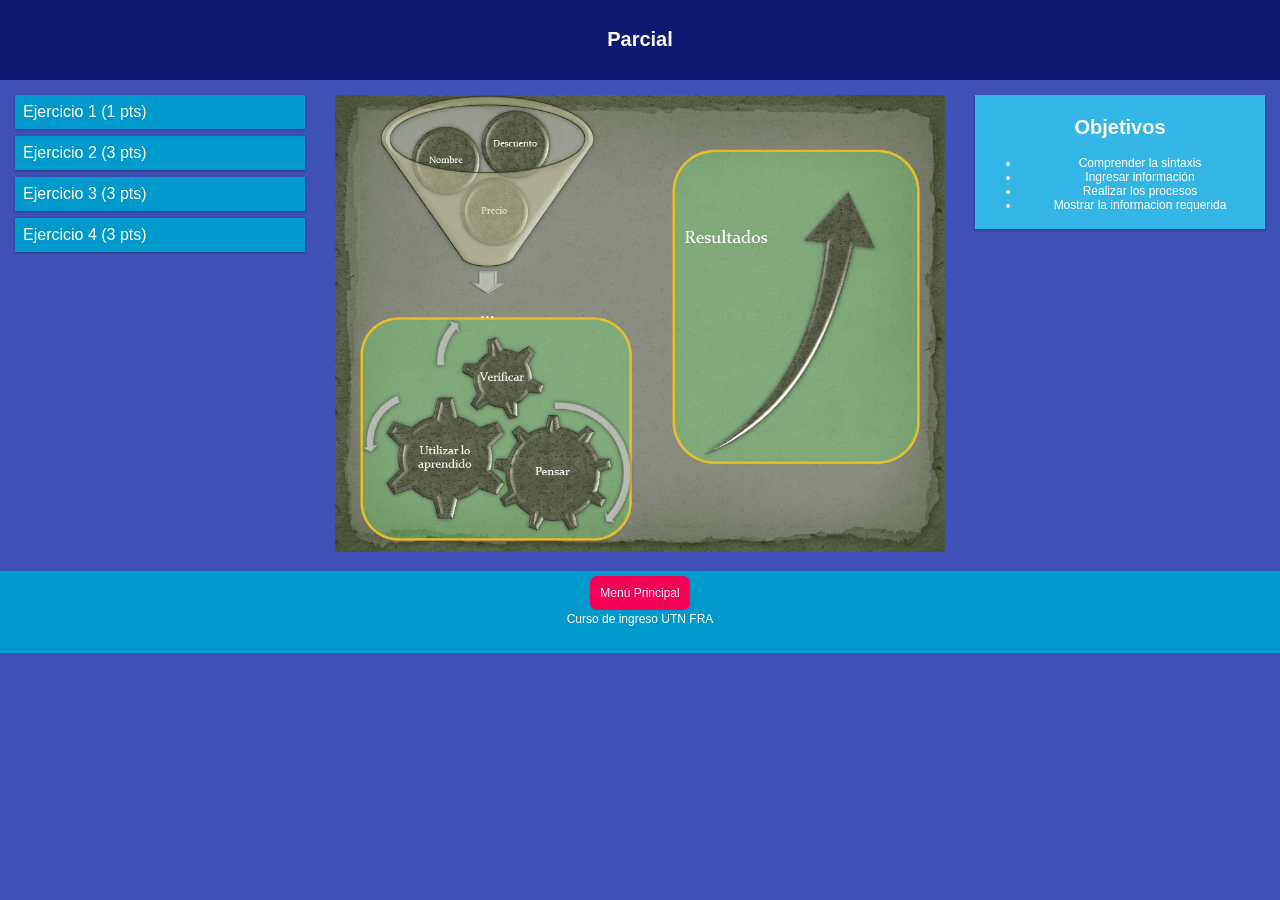
<file: index.html>
<!DOCTYPE html>
<html>
<head>

</head>

	<head>
		<meta charset="utf-8">
		<title>Curso Ingreso UTN FRA</title>
		

		<!--Estilos-->
		<meta name="viewport" content="width=device-width, initial-scale=1.0">

		<link rel="stylesheet" type="text/css" href="estilo.css">
		<link rel="stylesheet" type="text/css" href="animacion.css">
		<!--final de Estilos-->

    <link rel="icon" type="image/x-icon" href="favicon.ico">

	</head>
<body>

<div class=" animated bounceInRight header">
   <center><h1>Parcial</h1> </center>	
</div>

<div class="row">
  <div class="col-3 col-s-3 menu">
    <ul>
    
					
				  <li  class="MiBotonUTNMenuEjercicios" onclick="location.href='uno.html'" >Ejercicio 1 (1 pts) </li>
          <li  class="MiBotonUTNMenuEjercicios" onclick="location.href='dos.html'" >Ejercicio 2 (3 pts) </li>
          <li  class="MiBotonUTNMenuEjercicios" onclick="location.href='tres.html'" >Ejercicio 3 (3 pts) </li>
          <li  class="MiBotonUTNMenuEjercicios" onclick="location.href='cuatro.html'" >Ejercicio 4 (3 pts) </li>
      
    </ul>
  </div>

  <div class="col-6 col-s-9">
   	<img src="proceso.png" style="overflow: scroll;">
  </div>

  <div class="col-3 col-s-12">
    <div class="aside animated bounceInUp">
      <h2>Objetivos</h2>
      <ul>
      	<li>Comprender la sintaxis  </li>
      	<li>Ingresar información  </li>
      	<li>Realizar los procesos</li>
      	<li>Mostrar la informacion requerida</li>
      </ul>
     
    </div>
  </div>
</div>

<div class="footer">
  
  	<a class="MiBotonUTNnav" onclick="location.href='../index.html'" >Men&uacute; Principal</a>	
  	<p>Curso de ingreso UTN FRA</p>
</div>

</body>
</html>
</file>
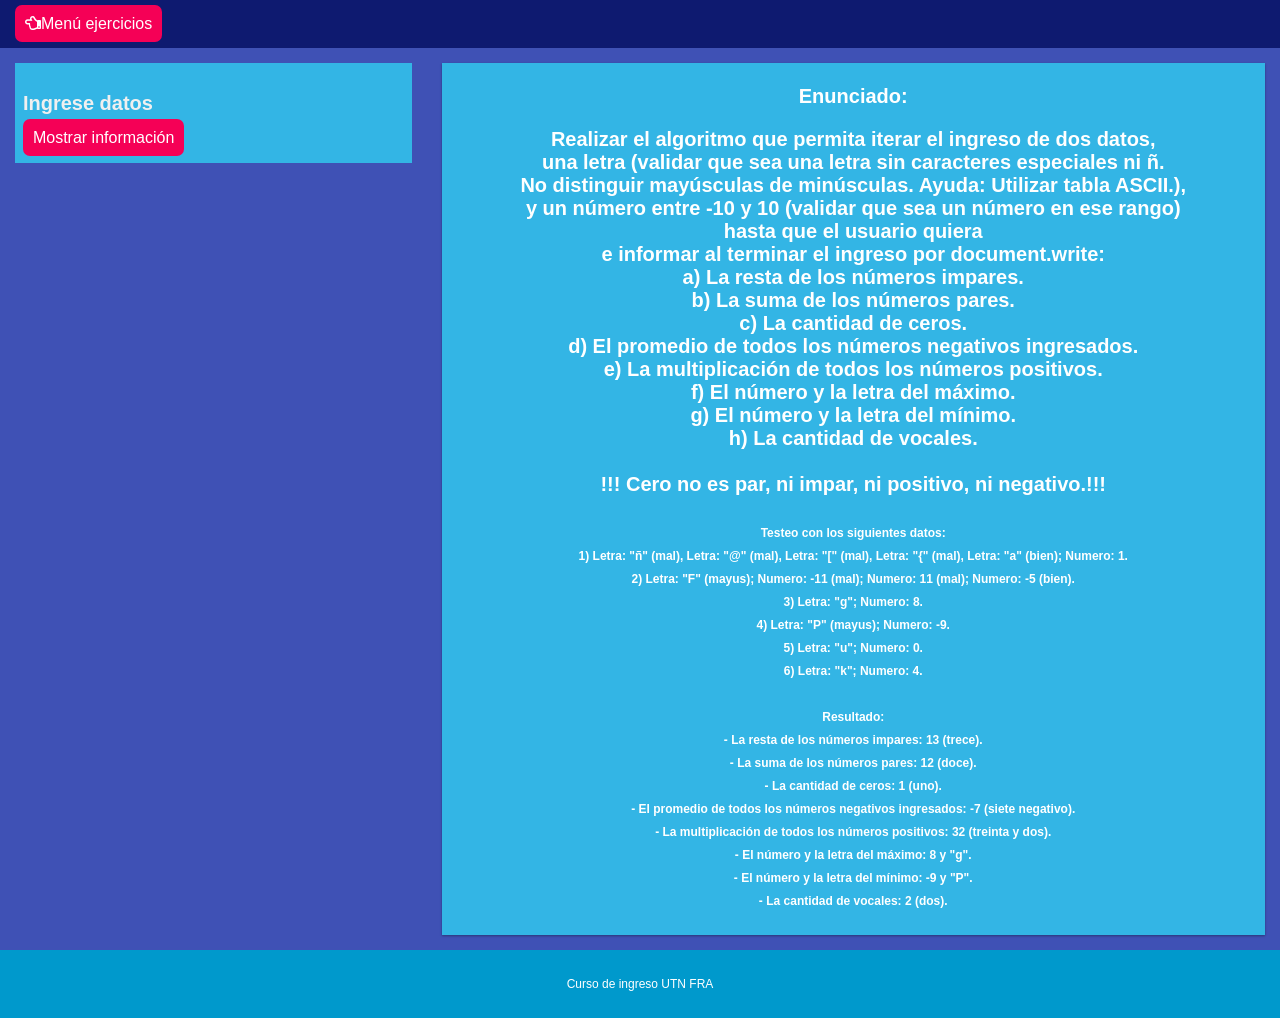
<file: cuatro.html>
<!DOCTYPE html>
<html>

<head>
	<meta charset="utf-8">
	<title>Curso Ingreso UTN FRA</title>

	<!--/estilos-->
	<link rel="stylesheet" type="text/css" href="estilo.css">
	<link rel="stylesheet" type="text/css" href="animacion.css">
	<!--final de /estilos-->

	<!--Lógica-Programación-->
	<script type="text/javascript" src="cuatro.js"></script>
	<!--Final de Lógica-Programación -->
	<link rel="icon" type="image/x-icon" href="favicon.ico">
	<meta name="viewport" content="width=device-width, initial-scale=1.0">

</head>

<body>

	<div class=" animated bounceInRight header">
		<a class="MiBotonUTNnav" onclick="location.href='index.html'"><i class="far fa-hand-point-left"></i>Men&uacute;
			ejercicios</a>
	</div>

	<div class="row">
		<div class="col-4 col-s-9">
			<form id="FormIngreso" class=" animated bounceInLeft">
				<h1>Ingrese datos </h1>

				<a class="MiBotonUTNnav" onclick="mostrar()">Mostrar informaci&oacute;n</a>
			</form>
		</div>

		<div class="col-8 col-s-12">
			<div class="aside animated bounceInUp">
				<h2>Enunciado:</h2>
				<h3>
					Realizar el algoritmo que permita iterar el ingreso de dos datos, </br>
					una letra (validar que sea una letra sin caracteres especiales ni ñ. </br>
					No distinguir mayúsculas de minúsculas. Ayuda: Utilizar tabla ASCII.), </br>
					y un número entre -10 y 10 (validar que sea un número en ese rango) </br>
					hasta que el usuario quiera </br>
					e informar al terminar el ingreso por document.write: </br>
					a) La resta de los números impares.</br>
					b) La suma de los números pares.</br>
					c) La cantidad de ceros.</br>
					d) El promedio de todos los números negativos ingresados.</br>
					e) La multiplicación de todos los números positivos.</br>
					f) El número y la letra del máximo.</br>
					g) El número y la letra del mínimo.</br>
					h) La cantidad de vocales.</br>
					</br>
					<b>!!! Cero no es par, ni impar, ni positivo, ni negativo.!!!</b></br>
					</br>
					<span style="font-size: 12px;">Testeo con los siguientes datos:</br>
						1) Letra: "ñ" (mal), Letra: "@" (mal), Letra: "[" (mal), Letra: "{" (mal), Letra: "a" (bien);
						Numero: 1.</br>
						2) Letra: "F" (mayus); Numero: -11 (mal); Numero: 11 (mal); Numero: -5 (bien).</br>
						3) Letra: "g"; Numero: 8.</br>
						4) Letra: "P" (mayus); Numero: -9.</br>
						5) Letra: "u"; Numero: 0.</br>
						6) Letra: "k"; Numero: 4.</br>
						</br>
						Resultado:</br>
						- La resta de los números impares: 13 (trece).</br>
						- La suma de los números pares: 12 (doce).</br>
						- La cantidad de ceros: 1 (uno).</br>
						- El promedio de todos los números negativos ingresados: -7 (siete negativo).</br>
						- La multiplicación de todos los números positivos: 32 (treinta y dos).</br>
						- El número y la letra del máximo: 8 y "g".</br>
						- El número y la letra del mínimo: -9 y "P".</br>
						- La cantidad de vocales: 2 (dos).</br></span>
				</h3>
			</div>
		</div>
	</div>

	<div class="footer">


		<p>Curso de ingreso UTN FRA</p>
	</div>

</body>

</html>
</file>
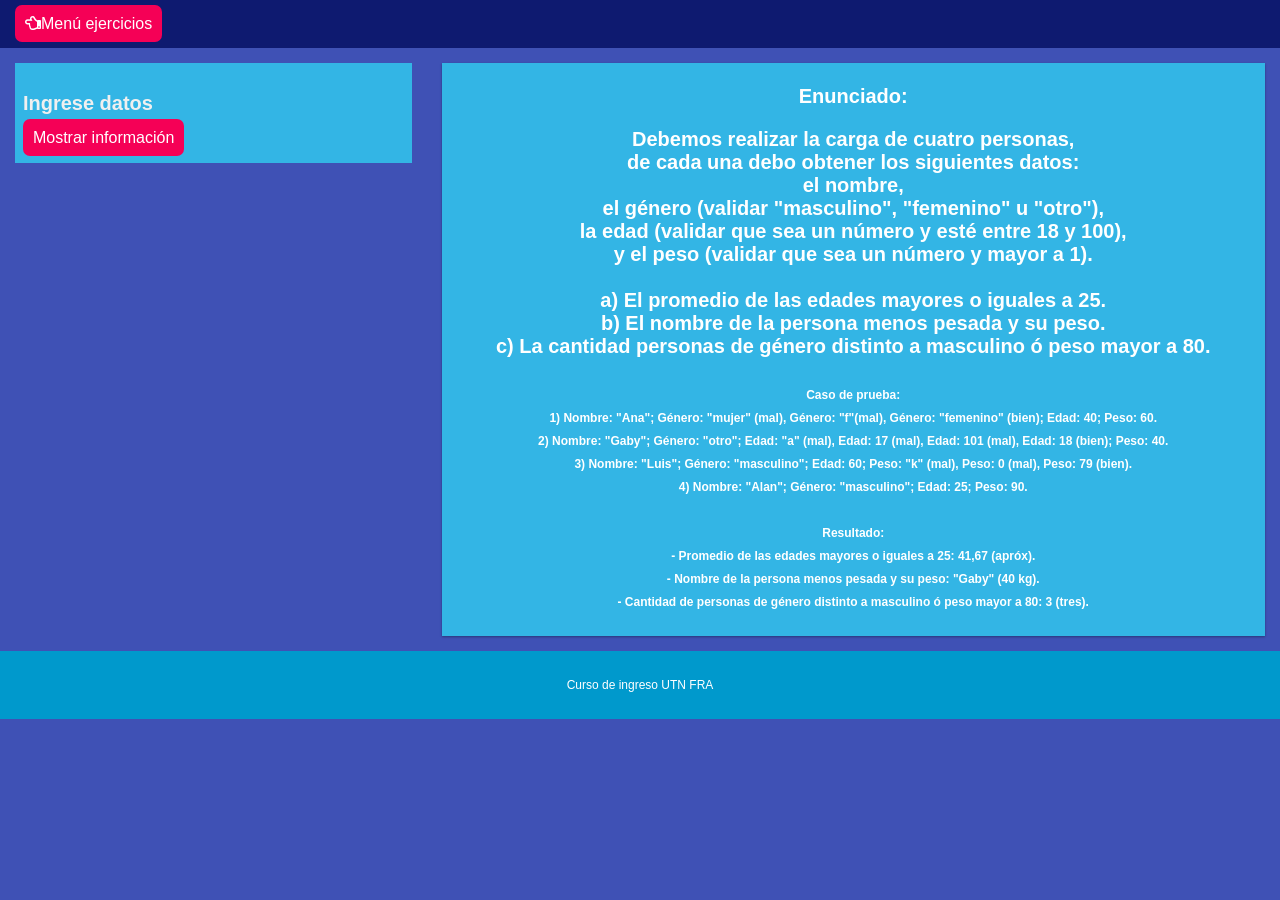
<file: dos.html>
<!DOCTYPE html>
<html>

<head>
	<meta charset="utf-8">
	<title>Curso Ingreso UTN FRA</title>

	<!--/estilos-->
	<link rel="stylesheet" type="text/css" href="estilo.css">
	<link rel="stylesheet" type="text/css" href="animacion.css">
	<!--final de /estilos-->

	<!--Lógica-Programación-->
	<script type="text/javascript" src="dos.js"></script>
	<!--Final de Lógica-Programación -->
	<link rel="icon" type="image/x-icon" href="favicon.ico">
	<meta name="viewport" content="width=device-width, initial-scale=1.0">

</head>

<body>

	<div class=" animated bounceInRight header">
		<a class="MiBotonUTNnav" onclick="location.href='index.html'"><i class="far fa-hand-point-left"></i>Men&uacute;
			ejercicios</a>
	</div>

	<div class="row">
		<div class="col-4 col-s-9">
			<form id="FormIngreso" class=" animated bounceInLeft">
				<h1>Ingrese datos </h1>

				<a class="MiBotonUTNnav" onclick="mostrar()">Mostrar informaci&oacute;n</a>
			</form>
		</div>

		<div class="col-8 col-s-12">
			<div class="aside animated bounceInUp">
				<h2>Enunciado:</h2>
				<h3>
					Debemos realizar la carga de cuatro personas, </br>
					de cada una debo obtener los siguientes datos: </br>
					el nombre, </br>
					el género (validar "masculino", "femenino" u "otro"), </br>
					la edad (validar que sea un número y esté entre 18 y 100), </br>
					y el peso (validar que sea un número y mayor a 1).</br> 
				</br>
					a) El promedio de las edades mayores o iguales a 25.</br>
					b) El nombre de la persona menos pesada y su peso.</br>
					c) La cantidad personas de género distinto a masculino ó peso mayor a 80.</br>
				</br>
					<span style="font-size: 12px;">Caso de prueba:</br>
					1) Nombre: "Ana"; Género: "mujer" (mal), Género: "f"(mal), Género: "femenino" (bien);
					Edad: 40; Peso: 60.</br>
					2) Nombre: "Gaby"; Género: "otro"; Edad: "a" (mal), Edad: 17 (mal), Edad: 101 (mal),
					Edad: 18 (bien); Peso: 40.</br>
					3) Nombre: "Luis"; Género: "masculino"; Edad: 60;
					Peso: "k" (mal), Peso: 0 (mal), Peso: 79 (bien).</br>
					4) Nombre: "Alan"; Género: "masculino"; Edad: 25; Peso: 90.</br>
				</br>
					Resultado:</br>
					- Promedio de las edades mayores o iguales a 25: 41,67 (apróx).</br>
					- Nombre de la persona menos pesada y su peso: "Gaby" (40 kg).</br>
					- Cantidad de personas de género distinto a masculino ó peso mayor a 80: 3 (tres).
					</span>
				</h3>
			</div>
		</div>
	</div>

	<div class="footer">


		<p>Curso de ingreso UTN FRA</p>
	</div>

</body>

</html>
</file>
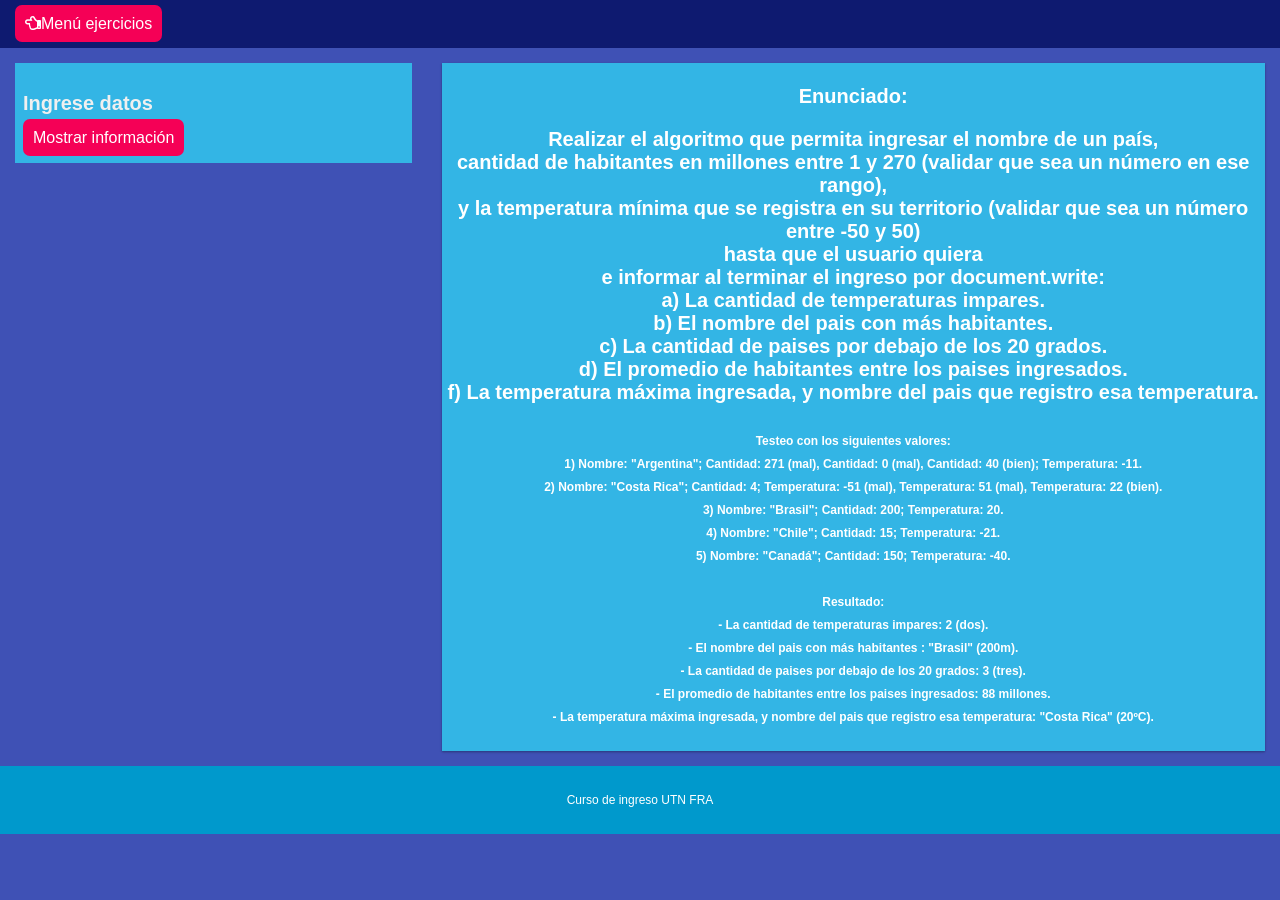
<file: tres.html>
<!DOCTYPE html>
<html>

<head>
	<meta charset="utf-8">
	<title>Curso Ingreso UTN FRA</title>

	<!--/estilos-->
	<link rel="stylesheet" type="text/css" href="estilo.css">
	<link rel="stylesheet" type="text/css" href="animacion.css">
	<!--final de /estilos-->

	<!--Lógica-Programación-->
	<script type="text/javascript" src="tres.js"></script>
	<!--Final de Lógica-Programación -->
	<link rel="icon" type="image/x-icon" href="favicon.ico">
	<meta name="viewport" content="width=device-width, initial-scale=1.0">

</head>

<body>

	<div class=" animated bounceInRight header">
		<a class="MiBotonUTNnav" onclick="location.href='index.html'"><i class="far fa-hand-point-left"></i>Men&uacute;
			ejercicios</a>
	</div>

	<div class="row">
		<div class="col-4 col-s-9">
			<form id="FormIngreso" class=" animated bounceInLeft">
				<h1>Ingrese datos </h1>

				<a class="MiBotonUTNnav" onclick="mostrar()">Mostrar informaci&oacute;n</a>
			</form>
		</div>

		<div class="col-8 col-s-12">
			<div class="aside animated bounceInUp">
				<h2>Enunciado:</h2>
				<h3>
					Realizar el algoritmo que permita ingresar el nombre de un país,</br>
					cantidad de habitantes en millones entre 1 y 270 (validar que sea un número en ese rango),</br>
					y la temperatura mínima que se registra en su territorio (validar que sea un número entre -50 y 50)</br>
					hasta que el usuario quiera</br>
					e informar al terminar el ingreso por document.write:</br>
					a) La cantidad de temperaturas impares.</br>
					b) El nombre del pais con más habitantes.</br>
					c) La cantidad de paises por debajo de los 20 grados.</br>
					d) El promedio de habitantes entre los paises ingresados.</br>
					f) La temperatura máxima ingresada, y nombre del pais que registro esa temperatura.</br>
				</br>
					<span style="font-size: 12px">Testeo con los siguientes valores:</br>
					1) Nombre: "Argentina"; Cantidad: 271 (mal), Cantidad: 0 (mal), Cantidad: 40 (bien);
					Temperatura: -11.</br>
					2) Nombre: "Costa Rica"; Cantidad: 4;
					Temperatura: -51 (mal), Temperatura: 51 (mal), Temperatura: 22 (bien).</br>
					3) Nombre: "Brasil"; Cantidad: 200; Temperatura: 20.</br>
					4) Nombre: "Chile"; Cantidad: 15; Temperatura: -21.</br>
					5) Nombre: "Canadá"; Cantidad: 150; Temperatura: -40.</br>
				</br>
					Resultado:</br>
					- La cantidad de temperaturas impares: 2 (dos).</br>
					- El nombre del pais con más habitantes : "Brasil" (200m).</br>
					- La cantidad de paises por debajo de los 20 grados: 3 (tres).</br>
					- El promedio de habitantes entre los paises ingresados: 88 millones.</br>
					- La temperatura máxima ingresada, y nombre del pais que registro esa temperatura: "Costa Rica" (20ºC).</br>
					</span>
				</h3>
			</div>
		</div>
	</div>

	<div class="footer">


		<p>Curso de ingreso UTN FRA</p>
	</div>

</body>

</html>
</file>
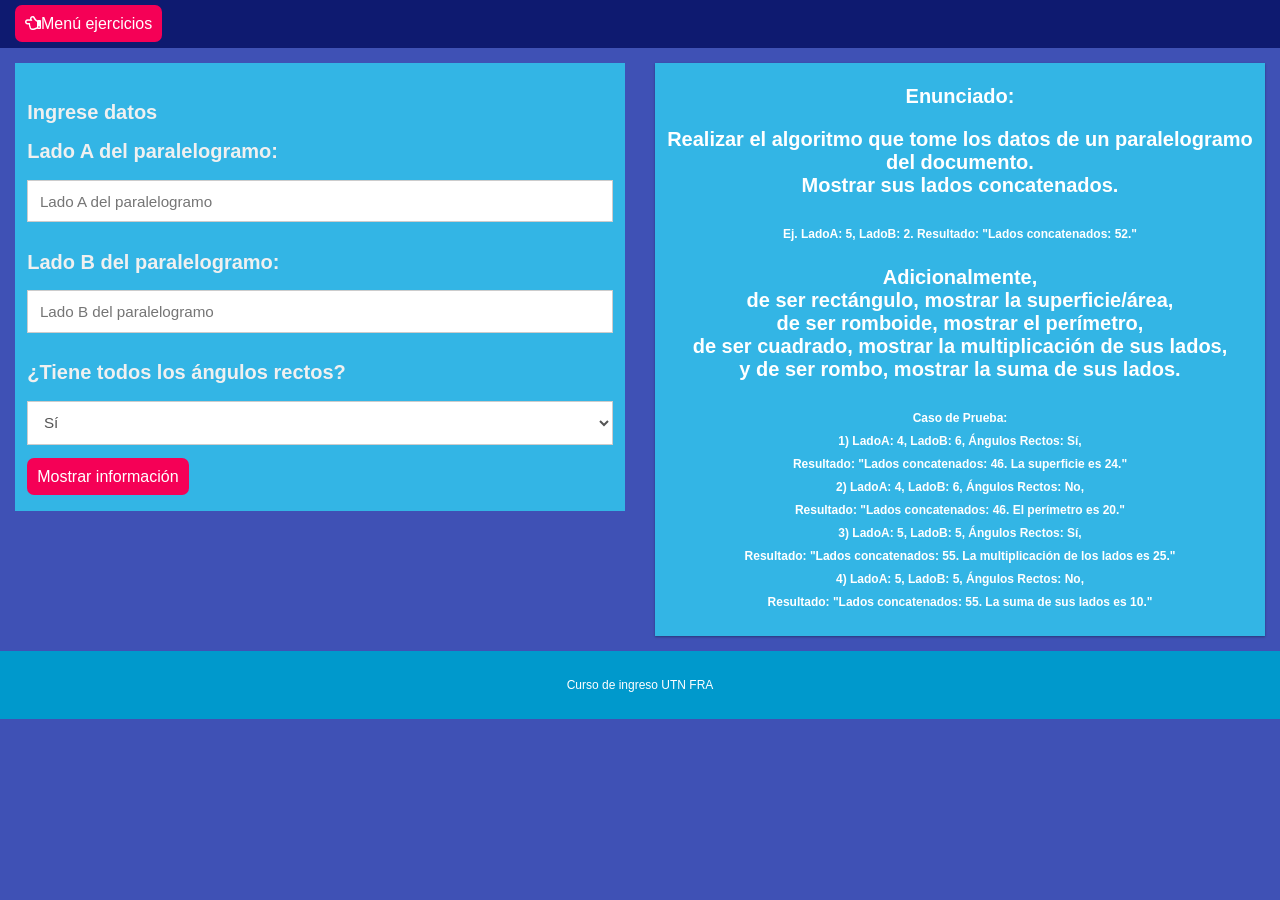
<file: uno.html>
<!DOCTYPE html>
<html>

<head>
	<meta charset="utf-8">
	<title>Curso Ingreso UTN FRA</title>

	<!--/estilos-->
	<link rel="stylesheet" type="text/css" href="estilo.css">
	<link rel="stylesheet" type="text/css" href="animacion.css">
	<!--final de /estilos-->

	<!--Lógica-Programación-->
	<script type="text/javascript" src="uno.js"></script>
	<!--Final de Lógica-Programación -->
	<link rel="icon" type="image/x-icon" href="favicon.ico">
	<meta name="viewport" content="width=device-width, initial-scale=1.0">

</head>

<body>

	<div class=" animated bounceInRight header">
		<a class="MiBotonUTNnav" onclick="location.href='index.html'"><i class="far fa-hand-point-left"></i>Men&uacute;
			ejercicios</a>
	</div>

	<div class="row">
		<div class="col-6 col-s-9">
			<form id="FormIngreso" class=" animated bounceInLeft">
				<h1>Ingrese datos </h1>
				<h2>Lado A del paralelogramo:</h2>
				<input type="number" placeholder="Lado A del paralelogramo" id="ladoA" min="0">
				<h2>Lado B del paralelogramo:</h2>
				<input type="number" placeholder="Lado B del paralelogramo" id="ladoB" min="0">
				<h2>¿Tiene todos los ángulos rectos?</h2>
				<select id="angulosRectos">
					<option value="SI">Sí</option>
					<option value="NO">No</option>
				</select>
				<a class="MiBotonUTNnav" onclick="mostrar()">Mostrar informaci&oacute;n</a>
			</form>
		</div>

		<div class="col-6 col-s-12">
			<div class="aside animated bounceInUp">
				<h2>Enunciado:</h2>
				<h3>
					Realizar el algoritmo que tome los datos de un paralelogramo del documento.</br>
					Mostrar sus lados concatenados. </br></br>
					<span style="font-size: 12px;">
					Ej. LadoA: 5, LadoB: 2. Resultado: "Lados concatenados: 52."</br>
					</span></br>
					Adicionalmente, </br>
					de ser rectángulo, mostrar la superficie/área, </br>
					de ser romboide, mostrar el perímetro,</br>
					de ser cuadrado, mostrar la multiplicación de sus lados,</br>
					y de ser rombo, mostrar la suma de sus lados. </br>
					</br>
					<span style="font-size: 12px;">
						Caso de Prueba:</br>
						1) LadoA: 4, LadoB: 6, Ángulos Rectos: Sí, </br>
						Resultado: "Lados concatenados: 46. La superficie es 24."</br>
						2) LadoA: 4, LadoB: 6, Ángulos Rectos: No, </br>
						Resultado: "Lados concatenados: 46. El perímetro es 20."</br>
						3) LadoA: 5, LadoB: 5, Ángulos Rectos: Sí, </br>
						Resultado: "Lados concatenados: 55. La multiplicación de los lados es 25."</br>
						4) LadoA: 5, LadoB: 5, Ángulos Rectos: No, </br>
						Resultado: "Lados concatenados: 55. La suma de sus lados es 10."</br>
					</span>
				</h3>
			</div>
		</div>
	</div>

	<div class="footer">


		<p>Curso de ingreso UTN FRA</p>
	</div>

</body>

</html>
</file>
<file: animacion.css>
@charset "UTF-8";
/*!
Animate.css - http://daneden.me/animate
Licensed under the MIT license - http://opensource.org/licenses/MIT

Copyright (c) 2014 Daniel Eden
*/

.animated {
  -webkit-animation-duration: 1s;
          animation-duration: 1s;
  -webkit-animation-fill-mode: both;
          animation-fill-mode: both;
}

.animated.infinite {
  -webkit-animation-iteration-count: infinite;
          animation-iteration-count: infinite;
}

.animated.hinge {
  -webkit-animation-duration: 2s;
          animation-duration: 2s;
}

@-webkit-keyframes bounce {
  0%, 20%, 53%, 80%, 100% {
    -webkit-transition-timing-function: cubic-bezier(0.215, 0.610, 0.355, 1.000);
            transition-timing-function: cubic-bezier(0.215, 0.610, 0.355, 1.000);
    -webkit-transform: translate3d(0,0,0);
            transform: translate3d(0,0,0);
  }

  40%, 43% {
    -webkit-transition-timing-function: cubic-bezier(0.755, 0.050, 0.855, 0.060);
            transition-timing-function: cubic-bezier(0.755, 0.050, 0.855, 0.060);
    -webkit-transform: translate3d(0, -30px, 0);
            transform: translate3d(0, -30px, 0);
  }

  70% {
    -webkit-transition-timing-function: cubic-bezier(0.755, 0.050, 0.855, 0.060);
            transition-timing-function: cubic-bezier(0.755, 0.050, 0.855, 0.060);
    -webkit-transform: translate3d(0, -15px, 0);
            transform: translate3d(0, -15px, 0);
  }

  90% {
    -webkit-transform: translate3d(0,-4px,0);
            transform: translate3d(0,-4px,0);
  }
}

@keyframes bounce {
  0%, 20%, 53%, 80%, 100% {
    -webkit-transition-timing-function: cubic-bezier(0.215, 0.610, 0.355, 1.000);
            transition-timing-function: cubic-bezier(0.215, 0.610, 0.355, 1.000);
    -webkit-transform: translate3d(0,0,0);
            transform: translate3d(0,0,0);
  }

  40%, 43% {
    -webkit-transition-timing-function: cubic-bezier(0.755, 0.050, 0.855, 0.060);
            transition-timing-function: cubic-bezier(0.755, 0.050, 0.855, 0.060);
    -webkit-transform: translate3d(0, -30px, 0);
            transform: translate3d(0, -30px, 0);
  }

  70% {
    -webkit-transition-timing-function: cubic-bezier(0.755, 0.050, 0.855, 0.060);
            transition-timing-function: cubic-bezier(0.755, 0.050, 0.855, 0.060);
    -webkit-transform: translate3d(0, -15px, 0);
            transform: translate3d(0, -15px, 0);
  }

  90% {
    -webkit-transform: translate3d(0,-4px,0);
            transform: translate3d(0,-4px,0);
  }
}

.bounce {
  -webkit-animation-name: bounce;
          animation-name: bounce;
  -webkit-transform-origin: center bottom;
      -ms-transform-origin: center bottom;
          transform-origin: center bottom;
}

@-webkit-keyframes flash {
  0%, 50%, 100% {
    opacity: 1;
  }

  25%, 75% {
    opacity: 0;
  }
}

@keyframes flash {
  0%, 50%, 100% {
    opacity: 1;
  }

  25%, 75% {
    opacity: 0;
  }
}

.flash {
  -webkit-animation-name: flash;
          animation-name: flash;
}

/* originally authored by Nick Pettit - https://github.com/nickpettit/glide */

@-webkit-keyframes pulse {
  0% {
    -webkit-transform: scale3d(1, 1, 1);
            transform: scale3d(1, 1, 1);
  }

  50% {
    -webkit-transform: scale3d(1.05, 1.05, 1.05);
            transform: scale3d(1.05, 1.05, 1.05);
  }

  100% {
    -webkit-transform: scale3d(1, 1, 1);
            transform: scale3d(1, 1, 1);
  }
}

@keyframes pulse {
  0% {
    -webkit-transform: scale3d(1, 1, 1);
            transform: scale3d(1, 1, 1);
  }

  50% {
    -webkit-transform: scale3d(1.05, 1.05, 1.05);
            transform: scale3d(1.05, 1.05, 1.05);
  }

  100% {
    -webkit-transform: scale3d(1, 1, 1);
            transform: scale3d(1, 1, 1);
  }
}

.pulse {
  -webkit-animation-name: pulse;
          animation-name: pulse;
}

@-webkit-keyframes rubberBand {
  0% {
    -webkit-transform: scale3d(1, 1, 1);
            transform: scale3d(1, 1, 1);
  }

  30% {
    -webkit-transform: scale3d(1.25, 0.75, 1);
            transform: scale3d(1.25, 0.75, 1);
  }

  40% {
    -webkit-transform: scale3d(0.75, 1.25, 1);
            transform: scale3d(0.75, 1.25, 1);
  }

  50% {
    -webkit-transform: scale3d(1.15, 0.85, 1);
            transform: scale3d(1.15, 0.85, 1);
  }

  65% {
    -webkit-transform: scale3d(.95, 1.05, 1);
            transform: scale3d(.95, 1.05, 1);
  }

  75% {
    -webkit-transform: scale3d(1.05, .95, 1);
            transform: scale3d(1.05, .95, 1);
  }

  100% {
    -webkit-transform: scale3d(1, 1, 1);
            transform: scale3d(1, 1, 1);
  }
}

@keyframes rubberBand {
  0% {
    -webkit-transform: scale3d(1, 1, 1);
            transform: scale3d(1, 1, 1);
  }

  30% {
    -webkit-transform: scale3d(1.25, 0.75, 1);
            transform: scale3d(1.25, 0.75, 1);
  }

  40% {
    -webkit-transform: scale3d(0.75, 1.25, 1);
            transform: scale3d(0.75, 1.25, 1);
  }

  50% {
    -webkit-transform: scale3d(1.15, 0.85, 1);
            transform: scale3d(1.15, 0.85, 1);
  }

  65% {
    -webkit-transform: scale3d(.95, 1.05, 1);
            transform: scale3d(.95, 1.05, 1);
  }

  75% {
    -webkit-transform: scale3d(1.05, .95, 1);
            transform: scale3d(1.05, .95, 1);
  }

  100% {
    -webkit-transform: scale3d(1, 1, 1);
            transform: scale3d(1, 1, 1);
  }
}

.rubberBand {
  -webkit-animation-name: rubberBand;
          animation-name: rubberBand;
}

@-webkit-keyframes shake {
  0%, 100% {
    -webkit-transform: translate3d(0, 0, 0);
            transform: translate3d(0, 0, 0);
  }

  10%, 30%, 50%, 70%, 90% {
    -webkit-transform: translate3d(-10px, 0, 0);
            transform: translate3d(-10px, 0, 0);
  }

  20%, 40%, 60%, 80% {
    -webkit-transform: translate3d(10px, 0, 0);
            transform: translate3d(10px, 0, 0);
  }
}

@keyframes shake {
  0%, 100% {
    -webkit-transform: translate3d(0, 0, 0);
            transform: translate3d(0, 0, 0);
  }

  10%, 30%, 50%, 70%, 90% {
    -webkit-transform: translate3d(-10px, 0, 0);
            transform: translate3d(-10px, 0, 0);
  }

  20%, 40%, 60%, 80% {
    -webkit-transform: translate3d(10px, 0, 0);
            transform: translate3d(10px, 0, 0);
  }
}

.shake {
  -webkit-animation-name: shake;
          animation-name: shake;
}

@-webkit-keyframes swing {
  20% {
    -webkit-transform: rotate3d(0, 0, 1, 15deg);
            transform: rotate3d(0, 0, 1, 15deg);
  }

  40% {
    -webkit-transform: rotate3d(0, 0, 1, -10deg);
            transform: rotate3d(0, 0, 1, -10deg);
  }

  60% {
    -webkit-transform: rotate3d(0, 0, 1, 5deg);
            transform: rotate3d(0, 0, 1, 5deg);
  }

  80% {
    -webkit-transform: rotate3d(0, 0, 1, -5deg);
            transform: rotate3d(0, 0, 1, -5deg);
  }

  100% {
    -webkit-transform: rotate3d(0, 0, 1, 0deg);
            transform: rotate3d(0, 0, 1, 0deg);
  }
}

@keyframes swing {
  20% {
    -webkit-transform: rotate3d(0, 0, 1, 15deg);
            transform: rotate3d(0, 0, 1, 15deg);
  }

  40% {
    -webkit-transform: rotate3d(0, 0, 1, -10deg);
            transform: rotate3d(0, 0, 1, -10deg);
  }

  60% {
    -webkit-transform: rotate3d(0, 0, 1, 5deg);
            transform: rotate3d(0, 0, 1, 5deg);
  }

  80% {
    -webkit-transform: rotate3d(0, 0, 1, -5deg);
            transform: rotate3d(0, 0, 1, -5deg);
  }

  100% {
    -webkit-transform: rotate3d(0, 0, 1, 0deg);
            transform: rotate3d(0, 0, 1, 0deg);
  }
}

.swing {
  -webkit-transform-origin: top center;
      -ms-transform-origin: top center;
          transform-origin: top center;
  -webkit-animation-name: swing;
          animation-name: swing;
}

@-webkit-keyframes tada {
  0% {
    -webkit-transform: scale3d(1, 1, 1);
            transform: scale3d(1, 1, 1);
  }

  10%, 20% {
    -webkit-transform: scale3d(.9, .9, .9) rotate3d(0, 0, 1, -3deg);
            transform: scale3d(.9, .9, .9) rotate3d(0, 0, 1, -3deg);
  }

  30%, 50%, 70%, 90% {
    -webkit-transform: scale3d(1.1, 1.1, 1.1) rotate3d(0, 0, 1, 3deg);
            transform: scale3d(1.1, 1.1, 1.1) rotate3d(0, 0, 1, 3deg);
  }

  40%, 60%, 80% {
    -webkit-transform: scale3d(1.1, 1.1, 1.1) rotate3d(0, 0, 1, -3deg);
            transform: scale3d(1.1, 1.1, 1.1) rotate3d(0, 0, 1, -3deg);
  }

  100% {
    -webkit-transform: scale3d(1, 1, 1);
            transform: scale3d(1, 1, 1);
  }
}

@keyframes tada {
  0% {
    -webkit-transform: scale3d(1, 1, 1);
            transform: scale3d(1, 1, 1);
  }

  10%, 20% {
    -webkit-transform: scale3d(.9, .9, .9) rotate3d(0, 0, 1, -3deg);
            transform: scale3d(.9, .9, .9) rotate3d(0, 0, 1, -3deg);
  }

  30%, 50%, 70%, 90% {
    -webkit-transform: scale3d(1.1, 1.1, 1.1) rotate3d(0, 0, 1, 3deg);
            transform: scale3d(1.1, 1.1, 1.1) rotate3d(0, 0, 1, 3deg);
  }

  40%, 60%, 80% {
    -webkit-transform: scale3d(1.1, 1.1, 1.1) rotate3d(0, 0, 1, -3deg);
            transform: scale3d(1.1, 1.1, 1.1) rotate3d(0, 0, 1, -3deg);
  }

  100% {
    -webkit-transform: scale3d(1, 1, 1);
            transform: scale3d(1, 1, 1);
  }
}

.tada {
  -webkit-animation-name: tada;
          animation-name: tada;
}

/* originally authored by Nick Pettit - https://github.com/nickpettit/glide */

@-webkit-keyframes wobble {
  0% {
    -webkit-transform: none;
            transform: none;
  }

  15% {
    -webkit-transform: translate3d(-25%, 0, 0) rotate3d(0, 0, 1, -5deg);
            transform: translate3d(-25%, 0, 0) rotate3d(0, 0, 1, -5deg);
  }

  30% {
    -webkit-transform: translate3d(20%, 0, 0) rotate3d(0, 0, 1, 3deg);
            transform: translate3d(20%, 0, 0) rotate3d(0, 0, 1, 3deg);
  }

  45% {
    -webkit-transform: translate3d(-15%, 0, 0) rotate3d(0, 0, 1, -3deg);
            transform: translate3d(-15%, 0, 0) rotate3d(0, 0, 1, -3deg);
  }

  60% {
    -webkit-transform: translate3d(10%, 0, 0) rotate3d(0, 0, 1, 2deg);
            transform: translate3d(10%, 0, 0) rotate3d(0, 0, 1, 2deg);
  }

  75% {
    -webkit-transform: translate3d(-5%, 0, 0) rotate3d(0, 0, 1, -1deg);
            transform: translate3d(-5%, 0, 0) rotate3d(0, 0, 1, -1deg);
  }

  100% {
    -webkit-transform: none;
            transform: none;
  }
}

@keyframes wobble {
  0% {
    -webkit-transform: none;
            transform: none;
  }

  15% {
    -webkit-transform: translate3d(-25%, 0, 0) rotate3d(0, 0, 1, -5deg);
            transform: translate3d(-25%, 0, 0) rotate3d(0, 0, 1, -5deg);
  }

  30% {
    -webkit-transform: translate3d(20%, 0, 0) rotate3d(0, 0, 1, 3deg);
            transform: translate3d(20%, 0, 0) rotate3d(0, 0, 1, 3deg);
  }

  45% {
    -webkit-transform: translate3d(-15%, 0, 0) rotate3d(0, 0, 1, -3deg);
            transform: translate3d(-15%, 0, 0) rotate3d(0, 0, 1, -3deg);
  }

  60% {
    -webkit-transform: translate3d(10%, 0, 0) rotate3d(0, 0, 1, 2deg);
            transform: translate3d(10%, 0, 0) rotate3d(0, 0, 1, 2deg);
  }

  75% {
    -webkit-transform: translate3d(-5%, 0, 0) rotate3d(0, 0, 1, -1deg);
            transform: translate3d(-5%, 0, 0) rotate3d(0, 0, 1, -1deg);
  }

  100% {
    -webkit-transform: none;
            transform: none;
  }
}

.wobble {
  -webkit-animation-name: wobble;
          animation-name: wobble;
}

@-webkit-keyframes bounceIn {
  0%, 20%, 40%, 60%, 80%, 100% {
    -webkit-transition-timing-function: cubic-bezier(0.215, 0.610, 0.355, 1.000);
            transition-timing-function: cubic-bezier(0.215, 0.610, 0.355, 1.000);
  }

  0% {
    opacity: 0;
    -webkit-transform: scale3d(.3, .3, .3);
            transform: scale3d(.3, .3, .3);
  }

  20% {
    -webkit-transform: scale3d(1.1, 1.1, 1.1);
            transform: scale3d(1.1, 1.1, 1.1);
  }

  40% {
    -webkit-transform: scale3d(.9, .9, .9);
            transform: scale3d(.9, .9, .9);
  }

  60% {
    opacity: 1;
    -webkit-transform: scale3d(1.03, 1.03, 1.03);
            transform: scale3d(1.03, 1.03, 1.03);
  }

  80% {
    -webkit-transform: scale3d(.97, .97, .97);
            transform: scale3d(.97, .97, .97);
  }

  100% {
    opacity: 1;
    -webkit-transform: scale3d(1, 1, 1);
            transform: scale3d(1, 1, 1);
  }
}

@keyframes bounceIn {
  0%, 20%, 40%, 60%, 80%, 100% {
    -webkit-transition-timing-function: cubic-bezier(0.215, 0.610, 0.355, 1.000);
            transition-timing-function: cubic-bezier(0.215, 0.610, 0.355, 1.000);
  }

  0% {
    opacity: 0;
    -webkit-transform: scale3d(.3, .3, .3);
            transform: scale3d(.3, .3, .3);
  }

  20% {
    -webkit-transform: scale3d(1.1, 1.1, 1.1);
            transform: scale3d(1.1, 1.1, 1.1);
  }

  40% {
    -webkit-transform: scale3d(.9, .9, .9);
            transform: scale3d(.9, .9, .9);
  }

  60% {
    opacity: 1;
    -webkit-transform: scale3d(1.03, 1.03, 1.03);
            transform: scale3d(1.03, 1.03, 1.03);
  }

  80% {
    -webkit-transform: scale3d(.97, .97, .97);
            transform: scale3d(.97, .97, .97);
  }

  100% {
    opacity: 1;
    -webkit-transform: scale3d(1, 1, 1);
            transform: scale3d(1, 1, 1);
  }
}

.bounceIn {
  -webkit-animation-name: bounceIn;
          animation-name: bounceIn;
  -webkit-animation-duration: .75s;
          animation-duration: .75s;
}

@-webkit-keyframes bounceInDown {
  0%, 60%, 75%, 90%, 100% {
    -webkit-transition-timing-function: cubic-bezier(0.215, 0.610, 0.355, 1.000);
            transition-timing-function: cubic-bezier(0.215, 0.610, 0.355, 1.000);
  }

  0% {
    opacity: 0;
    -webkit-transform: translate3d(0, -3000px, 0);
            transform: translate3d(0, -3000px, 0);
  }

  60% {
    opacity: 1;
    -webkit-transform: translate3d(0, 25px, 0);
            transform: translate3d(0, 25px, 0);
  }

  75% {
    -webkit-transform: translate3d(0, -10px, 0);
            transform: translate3d(0, -10px, 0);
  }

  90% {
    -webkit-transform: translate3d(0, 5px, 0);
            transform: translate3d(0, 5px, 0);
  }

  100% {
    -webkit-transform: none;
            transform: none;
  }
}

@keyframes bounceInDown {
  0%, 60%, 75%, 90%, 100% {
    -webkit-transition-timing-function: cubic-bezier(0.215, 0.610, 0.355, 1.000);
            transition-timing-function: cubic-bezier(0.215, 0.610, 0.355, 1.000);
  }

  0% {
    opacity: 0;
    -webkit-transform: translate3d(0, -3000px, 0);
            transform: translate3d(0, -3000px, 0);
  }

  60% {
    opacity: 1;
    -webkit-transform: translate3d(0, 25px, 0);
            transform: translate3d(0, 25px, 0);
  }

  75% {
    -webkit-transform: translate3d(0, -10px, 0);
            transform: translate3d(0, -10px, 0);
  }

  90% {
    -webkit-transform: translate3d(0, 5px, 0);
            transform: translate3d(0, 5px, 0);
  }

  100% {
    -webkit-transform: none;
            transform: none;
  }
}

.bounceInDown {
  -webkit-animation-name: bounceInDown;
          animation-name: bounceInDown;
}

@-webkit-keyframes bounceInLeft {
  0%, 60%, 75%, 90%, 100% {
    -webkit-transition-timing-function: cubic-bezier(0.215, 0.610, 0.355, 1.000);
            transition-timing-function: cubic-bezier(0.215, 0.610, 0.355, 1.000);
  }

  0% {
    opacity: 0;
    -webkit-transform: translate3d(-3000px, 0, 0);
            transform: translate3d(-3000px, 0, 0);
  }

  60% {
    opacity: 1;
    -webkit-transform: translate3d(25px, 0, 0);
            transform: translate3d(25px, 0, 0);
  }

  75% {
    -webkit-transform: translate3d(-10px, 0, 0);
            transform: translate3d(-10px, 0, 0);
  }

  90% {
    -webkit-transform: translate3d(5px, 0, 0);
            transform: translate3d(5px, 0, 0);
  }

  100% {
    -webkit-transform: none;
            transform: none;
  }
}

@keyframes bounceInLeft {
  0%, 60%, 75%, 90%, 100% {
    -webkit-transition-timing-function: cubic-bezier(0.215, 0.610, 0.355, 1.000);
            transition-timing-function: cubic-bezier(0.215, 0.610, 0.355, 1.000);
  }

  0% {
    opacity: 0;
    -webkit-transform: translate3d(-3000px, 0, 0);
            transform: translate3d(-3000px, 0, 0);
  }

  60% {
    opacity: 1;
    -webkit-transform: translate3d(25px, 0, 0);
            transform: translate3d(25px, 0, 0);
  }

  75% {
    -webkit-transform: translate3d(-10px, 0, 0);
            transform: translate3d(-10px, 0, 0);
  }

  90% {
    -webkit-transform: translate3d(5px, 0, 0);
            transform: translate3d(5px, 0, 0);
  }

  100% {
    -webkit-transform: none;
            transform: none;
  }
}

.bounceInLeft {
  -webkit-animation-name: bounceInLeft;
          animation-name: bounceInLeft;
}

@-webkit-keyframes bounceInRight {
  0%, 60%, 75%, 90%, 100% {
    -webkit-transition-timing-function: cubic-bezier(0.215, 0.610, 0.355, 1.000);
            transition-timing-function: cubic-bezier(0.215, 0.610, 0.355, 1.000);
  }

  0% {
    opacity: 0;
    -webkit-transform: translate3d(3000px, 0, 0);
            transform: translate3d(3000px, 0, 0);
  }

  60% {
    opacity: 1;
    -webkit-transform: translate3d(-25px, 0, 0);
            transform: translate3d(-25px, 0, 0);
  }

  75% {
    -webkit-transform: translate3d(10px, 0, 0);
            transform: translate3d(10px, 0, 0);
  }

  90% {
    -webkit-transform: translate3d(-5px, 0, 0);
            transform: translate3d(-5px, 0, 0);
  }

  100% {
    -webkit-transform: none;
            transform: none;
  }
}

@keyframes bounceInRight {
  0%, 60%, 75%, 90%, 100% {
    -webkit-transition-timing-function: cubic-bezier(0.215, 0.610, 0.355, 1.000);
            transition-timing-function: cubic-bezier(0.215, 0.610, 0.355, 1.000);
  }

  0% {
    opacity: 0;
    -webkit-transform: translate3d(3000px, 0, 0);
            transform: translate3d(3000px, 0, 0);
  }

  60% {
    opacity: 1;
    -webkit-transform: translate3d(-25px, 0, 0);
            transform: translate3d(-25px, 0, 0);
  }

  75% {
    -webkit-transform: translate3d(10px, 0, 0);
            transform: translate3d(10px, 0, 0);
  }

  90% {
    -webkit-transform: translate3d(-5px, 0, 0);
            transform: translate3d(-5px, 0, 0);
  }

  100% {
    -webkit-transform: none;
            transform: none;
  }
}

.bounceInRight {
  -webkit-animation-name: bounceInRight;
          animation-name: bounceInRight;
}

@-webkit-keyframes bounceInUp {
  0%, 60%, 75%, 90%, 100% {
    -webkit-transition-timing-function: cubic-bezier(0.215, 0.610, 0.355, 1.000);
            transition-timing-function: cubic-bezier(0.215, 0.610, 0.355, 1.000);
  }

  0% {
    opacity: 0;
    -webkit-transform: translate3d(0, 3000px, 0);
            transform: translate3d(0, 3000px, 0);
  }

  60% {
    opacity: 1;
    -webkit-transform: translate3d(0, -20px, 0);
            transform: translate3d(0, -20px, 0);
  }

  75% {
    -webkit-transform: translate3d(0, 10px, 0);
            transform: translate3d(0, 10px, 0);
  }

  90% {
    -webkit-transform: translate3d(0, -5px, 0);
            transform: translate3d(0, -5px, 0);
  }

  100% {
    -webkit-transform: translate3d(0, 0, 0);
            transform: translate3d(0, 0, 0);
  }
}

@keyframes bounceInUp {
  0%, 60%, 75%, 90%, 100% {
    -webkit-transition-timing-function: cubic-bezier(0.215, 0.610, 0.355, 1.000);
            transition-timing-function: cubic-bezier(0.215, 0.610, 0.355, 1.000);
  }

  0% {
    opacity: 0;
    -webkit-transform: translate3d(0, 3000px, 0);
            transform: translate3d(0, 3000px, 0);
  }

  60% {
    opacity: 1;
    -webkit-transform: translate3d(0, -20px, 0);
            transform: translate3d(0, -20px, 0);
  }

  75% {
    -webkit-transform: translate3d(0, 10px, 0);
            transform: translate3d(0, 10px, 0);
  }

  90% {
    -webkit-transform: translate3d(0, -5px, 0);
            transform: translate3d(0, -5px, 0);
  }

  100% {
    -webkit-transform: translate3d(0, 0, 0);
            transform: translate3d(0, 0, 0);
  }
}

.bounceInUp {
  -webkit-animation-name: bounceInUp;
          animation-name: bounceInUp;
}

@-webkit-keyframes bounceOut {
  20% {
    -webkit-transform: scale3d(.9, .9, .9);
            transform: scale3d(.9, .9, .9);
  }

  50%, 55% {
    opacity: 1;
    -webkit-transform: scale3d(1.1, 1.1, 1.1);
            transform: scale3d(1.1, 1.1, 1.1);
  }

  100% {
    opacity: 0;
    -webkit-transform: scale3d(.3, .3, .3);
            transform: scale3d(.3, .3, .3);
  }
}

@keyframes bounceOut {
  20% {
    -webkit-transform: scale3d(.9, .9, .9);
            transform: scale3d(.9, .9, .9);
  }

  50%, 55% {
    opacity: 1;
    -webkit-transform: scale3d(1.1, 1.1, 1.1);
            transform: scale3d(1.1, 1.1, 1.1);
  }

  100% {
    opacity: 0;
    -webkit-transform: scale3d(.3, .3, .3);
            transform: scale3d(.3, .3, .3);
  }
}

.bounceOut {
  -webkit-animation-name: bounceOut;
          animation-name: bounceOut;
  -webkit-animation-duration: .75s;
          animation-duration: .75s;
}

@-webkit-keyframes bounceOutDown {
  20% {
    -webkit-transform: translate3d(0, 10px, 0);
            transform: translate3d(0, 10px, 0);
  }

  40%, 45% {
    opacity: 1;
    -webkit-transform: translate3d(0, -20px, 0);
            transform: translate3d(0, -20px, 0);
  }

  100% {
    opacity: 0;
    -webkit-transform: translate3d(0, 2000px, 0);
            transform: translate3d(0, 2000px, 0);
  }
}

@keyframes bounceOutDown {
  20% {
    -webkit-transform: translate3d(0, 10px, 0);
            transform: translate3d(0, 10px, 0);
  }

  40%, 45% {
    opacity: 1;
    -webkit-transform: translate3d(0, -20px, 0);
            transform: translate3d(0, -20px, 0);
  }

  100% {
    opacity: 0;
    -webkit-transform: translate3d(0, 2000px, 0);
            transform: translate3d(0, 2000px, 0);
  }
}

.bounceOutDown {
  -webkit-animation-name: bounceOutDown;
          animation-name: bounceOutDown;
}

@-webkit-keyframes bounceOutLeft {
  20% {
    opacity: 1;
    -webkit-transform: translate3d(20px, 0, 0);
            transform: translate3d(20px, 0, 0);
  }

  100% {
    opacity: 0;
    -webkit-transform: translate3d(-2000px, 0, 0);
            transform: translate3d(-2000px, 0, 0);
  }
}

@keyframes bounceOutLeft {
  20% {
    opacity: 1;
    -webkit-transform: translate3d(20px, 0, 0);
            transform: translate3d(20px, 0, 0);
  }

  100% {
    opacity: 0;
    -webkit-transform: translate3d(-2000px, 0, 0);
            transform: translate3d(-2000px, 0, 0);
  }
}

.bounceOutLeft {
  -webkit-animation-name: bounceOutLeft;
          animation-name: bounceOutLeft;
}

@-webkit-keyframes bounceOutRight {
  20% {
    opacity: 1;
    -webkit-transform: translate3d(-20px, 0, 0);
            transform: translate3d(-20px, 0, 0);
  }

  100% {
    opacity: 0;
    -webkit-transform: translate3d(2000px, 0, 0);
            transform: translate3d(2000px, 0, 0);
  }
}

@keyframes bounceOutRight {
  20% {
    opacity: 1;
    -webkit-transform: translate3d(-20px, 0, 0);
            transform: translate3d(-20px, 0, 0);
  }

  100% {
    opacity: 0;
    -webkit-transform: translate3d(2000px, 0, 0);
            transform: translate3d(2000px, 0, 0);
  }
}

.bounceOutRight {
  -webkit-animation-name: bounceOutRight;
          animation-name: bounceOutRight;
}

@-webkit-keyframes bounceOutUp {
  20% {
    -webkit-transform: translate3d(0, -10px, 0);
            transform: translate3d(0, -10px, 0);
  }

  40%, 45% {
    opacity: 1;
    -webkit-transform: translate3d(0, 20px, 0);
            transform: translate3d(0, 20px, 0);
  }

  100% {
    opacity: 0;
    -webkit-transform: translate3d(0, -2000px, 0);
            transform: translate3d(0, -2000px, 0);
  }
}

@keyframes bounceOutUp {
  20% {
    -webkit-transform: translate3d(0, -10px, 0);
            transform: translate3d(0, -10px, 0);
  }

  40%, 45% {
    opacity: 1;
    -webkit-transform: translate3d(0, 20px, 0);
            transform: translate3d(0, 20px, 0);
  }

  100% {
    opacity: 0;
    -webkit-transform: translate3d(0, -2000px, 0);
            transform: translate3d(0, -2000px, 0);
  }
}

.bounceOutUp {
  -webkit-animation-name: bounceOutUp;
          animation-name: bounceOutUp;
}

@-webkit-keyframes fadeIn {
  0% {opacity: 0;}
  100% {opacity: 1;}
}

@keyframes fadeIn {
  0% {opacity: 0;}
  100% {opacity: 1;}
}

.fadeIn {
  -webkit-animation-name: fadeIn;
          animation-name: fadeIn;
}

@-webkit-keyframes fadeInDown {
  0% {
    opacity: 0;
    -webkit-transform: translate3d(0, -100%, 0);
            transform: translate3d(0, -100%, 0);
  }

  100% {
    opacity: 1;
    -webkit-transform: none;
            transform: none;
  }
}

@keyframes fadeInDown {
  0% {
    opacity: 0;
    -webkit-transform: translate3d(0, -100%, 0);
            transform: translate3d(0, -100%, 0);
  }

  100% {
    opacity: 1;
    -webkit-transform: none;
            transform: none;
  }
}

.fadeInDown {
  -webkit-animation-name: fadeInDown;
          animation-name: fadeInDown;
}

@-webkit-keyframes fadeInDownBig {
  0% {
    opacity: 0;
    -webkit-transform: translate3d(0, -2000px, 0);
            transform: translate3d(0, -2000px, 0);
  }

  100% {
    opacity: 1;
    -webkit-transform: none;
            transform: none;
  }
}

@keyframes fadeInDownBig {
  0% {
    opacity: 0;
    -webkit-transform: translate3d(0, -2000px, 0);
            transform: translate3d(0, -2000px, 0);
  }

  100% {
    opacity: 1;
    -webkit-transform: none;
            transform: none;
  }
}

.fadeInDownBig {
  -webkit-animation-name: fadeInDownBig;
          animation-name: fadeInDownBig;
}

@-webkit-keyframes fadeInLeft {
  0% {
    opacity: 0;
    -webkit-transform: translate3d(-100%, 0, 0);
            transform: translate3d(-100%, 0, 0);
  }

  100% {
    opacity: 1;
    -webkit-transform: none;
            transform: none;
  }
}

@keyframes fadeInLeft {
  0% {
    opacity: 0;
    -webkit-transform: translate3d(-100%, 0, 0);
            transform: translate3d(-100%, 0, 0);
  }

  100% {
    opacity: 1;
    -webkit-transform: none;
            transform: none;
  }
}

.fadeInLeft {
  -webkit-animation-name: fadeInLeft;
          animation-name: fadeInLeft;
}

@-webkit-keyframes fadeInLeftBig {
  0% {
    opacity: 0;
    -webkit-transform: translate3d(-2000px, 0, 0);
            transform: translate3d(-2000px, 0, 0);
  }

  100% {
    opacity: 1;
    -webkit-transform: none;
            transform: none;
  }
}

@keyframes fadeInLeftBig {
  0% {
    opacity: 0;
    -webkit-transform: translate3d(-2000px, 0, 0);
            transform: translate3d(-2000px, 0, 0);
  }

  100% {
    opacity: 1;
    -webkit-transform: none;
            transform: none;
  }
}

.fadeInLeftBig {
  -webkit-animation-name: fadeInLeftBig;
          animation-name: fadeInLeftBig;
}

@-webkit-keyframes fadeInRight {
  0% {
    opacity: 0;
    -webkit-transform: translate3d(100%, 0, 0);
            transform: translate3d(100%, 0, 0);
  }

  100% {
    opacity: 1;
    -webkit-transform: none;
            transform: none;
  }
}

@keyframes fadeInRight {
  0% {
    opacity: 0;
    -webkit-transform: translate3d(100%, 0, 0);
            transform: translate3d(100%, 0, 0);
  }

  100% {
    opacity: 1;
    -webkit-transform: none;
            transform: none;
  }
}

.fadeInRight {
  -webkit-animation-name: fadeInRight;
          animation-name: fadeInRight;
}

@-webkit-keyframes fadeInRightBig {
  0% {
    opacity: 0;
    -webkit-transform: translate3d(2000px, 0, 0);
            transform: translate3d(2000px, 0, 0);
  }

  100% {
    opacity: 1;
    -webkit-transform: none;
            transform: none;
  }
}

@keyframes fadeInRightBig {
  0% {
    opacity: 0;
    -webkit-transform: translate3d(2000px, 0, 0);
            transform: translate3d(2000px, 0, 0);
  }

  100% {
    opacity: 1;
    -webkit-transform: none;
            transform: none;
  }
}

.fadeInRightBig {
  -webkit-animation-name: fadeInRightBig;
          animation-name: fadeInRightBig;
}

@-webkit-keyframes fadeInUp {
  0% {
    opacity: 0;
    -webkit-transform: translate3d(0, 100%, 0);
            transform: translate3d(0, 100%, 0);
  }

  100% {
    opacity: 1;
    -webkit-transform: none;
            transform: none;
  }
}

@keyframes fadeInUp {
  0% {
    opacity: 0;
    -webkit-transform: translate3d(0, 100%, 0);
            transform: translate3d(0, 100%, 0);
  }

  100% {
    opacity: 1;
    -webkit-transform: none;
            transform: none;
  }
}

.fadeInUp {
  -webkit-animation-name: fadeInUp;
          animation-name: fadeInUp;
}

@-webkit-keyframes fadeInUpBig {
  0% {
    opacity: 0;
    -webkit-transform: translate3d(0, 2000px, 0);
            transform: translate3d(0, 2000px, 0);
  }

  100% {
    opacity: 1;
    -webkit-transform: none;
            transform: none;
  }
}

@keyframes fadeInUpBig {
  0% {
    opacity: 0;
    -webkit-transform: translate3d(0, 2000px, 0);
            transform: translate3d(0, 2000px, 0);
  }

  100% {
    opacity: 1;
    -webkit-transform: none;
            transform: none;
  }
}

.fadeInUpBig {
  -webkit-animation-name: fadeInUpBig;
          animation-name: fadeInUpBig;
}

@-webkit-keyframes fadeOut {
  0% {opacity: 1;}
  100% {opacity: 0;}
}

@keyframes fadeOut {
  0% {opacity: 1;}
  100% {opacity: 0;}
}

.fadeOut {
  -webkit-animation-name: fadeOut;
          animation-name: fadeOut;
}

@-webkit-keyframes fadeOutDown {
  0% {
    opacity: 1;
  }

  100% {
    opacity: 0;
    -webkit-transform: translate3d(0, 100%, 0);
            transform: translate3d(0, 100%, 0);
  }
}

@keyframes fadeOutDown {
  0% {
    opacity: 1;
  }

  100% {
    opacity: 0;
    -webkit-transform: translate3d(0, 100%, 0);
            transform: translate3d(0, 100%, 0);
  }
}

.fadeOutDown {
  -webkit-animation-name: fadeOutDown;
          animation-name: fadeOutDown;
}

@-webkit-keyframes fadeOutDownBig {
  0% {
    opacity: 1;
  }

  100% {
    opacity: 0;
    -webkit-transform: translate3d(0, 2000px, 0);
            transform: translate3d(0, 2000px, 0);
  }
}

@keyframes fadeOutDownBig {
  0% {
    opacity: 1;
  }

  100% {
    opacity: 0;
    -webkit-transform: translate3d(0, 2000px, 0);
            transform: translate3d(0, 2000px, 0);
  }
}

.fadeOutDownBig {
  -webkit-animation-name: fadeOutDownBig;
          animation-name: fadeOutDownBig;
}

@-webkit-keyframes fadeOutLeft {
  0% {
    opacity: 1;
  }

  100% {
    opacity: 0;
    -webkit-transform: translate3d(-100%, 0, 0);
            transform: translate3d(-100%, 0, 0);
  }
}

@keyframes fadeOutLeft {
  0% {
    opacity: 1;
  }

  100% {
    opacity: 0;
    -webkit-transform: translate3d(-100%, 0, 0);
            transform: translate3d(-100%, 0, 0);
  }
}

.fadeOutLeft {
  -webkit-animation-name: fadeOutLeft;
          animation-name: fadeOutLeft;
}

@-webkit-keyframes fadeOutLeftBig {
  0% {
    opacity: 1;
  }

  100% {
    opacity: 0;
    -webkit-transform: translate3d(-2000px, 0, 0);
            transform: translate3d(-2000px, 0, 0);
  }
}

@keyframes fadeOutLeftBig {
  0% {
    opacity: 1;
  }

  100% {
    opacity: 0;
    -webkit-transform: translate3d(-2000px, 0, 0);
            transform: translate3d(-2000px, 0, 0);
  }
}

.fadeOutLeftBig {
  -webkit-animation-name: fadeOutLeftBig;
          animation-name: fadeOutLeftBig;
}

@-webkit-keyframes fadeOutRight {
  0% {
    opacity: 1;
  }

  100% {
    opacity: 0;
    -webkit-transform: translate3d(100%, 0, 0);
            transform: translate3d(100%, 0, 0);
  }
}

@keyframes fadeOutRight {
  0% {
    opacity: 1;
  }

  100% {
    opacity: 0;
    -webkit-transform: translate3d(100%, 0, 0);
            transform: translate3d(100%, 0, 0);
  }
}

.fadeOutRight {
  -webkit-animation-name: fadeOutRight;
          animation-name: fadeOutRight;
}

@-webkit-keyframes fadeOutRightBig {
  0% {
    opacity: 1;
  }

  100% {
    opacity: 0;
    -webkit-transform: translate3d(2000px, 0, 0);
            transform: translate3d(2000px, 0, 0);
  }
}

@keyframes fadeOutRightBig {
  0% {
    opacity: 1;
  }

  100% {
    opacity: 0;
    -webkit-transform: translate3d(2000px, 0, 0);
            transform: translate3d(2000px, 0, 0);
  }
}

.fadeOutRightBig {
  -webkit-animation-name: fadeOutRightBig;
          animation-name: fadeOutRightBig;
}

@-webkit-keyframes fadeOutUp {
  0% {
    opacity: 1;
  }

  100% {
    opacity: 0;
    -webkit-transform: translate3d(0, -100%, 0);
            transform: translate3d(0, -100%, 0);
  }
}

@keyframes fadeOutUp {
  0% {
    opacity: 1;
  }

  100% {
    opacity: 0;
    -webkit-transform: translate3d(0, -100%, 0);
            transform: translate3d(0, -100%, 0);
  }
}

.fadeOutUp {
  -webkit-animation-name: fadeOutUp;
          animation-name: fadeOutUp;
}

@-webkit-keyframes fadeOutUpBig {
  0% {
    opacity: 1;
  }

  100% {
    opacity: 0;
    -webkit-transform: translate3d(0, -2000px, 0);
            transform: translate3d(0, -2000px, 0);
  }
}

@keyframes fadeOutUpBig {
  0% {
    opacity: 1;
  }

  100% {
    opacity: 0;
    -webkit-transform: translate3d(0, -2000px, 0);
            transform: translate3d(0, -2000px, 0);
  }
}

.fadeOutUpBig {
  -webkit-animation-name: fadeOutUpBig;
          animation-name: fadeOutUpBig;
}

@-webkit-keyframes flip {
  0% {
    -webkit-transform: perspective(400px) rotate3d(0, 1, 0, -360deg);
            transform: perspective(400px) rotate3d(0, 1, 0, -360deg);
    -webkit-animation-timing-function: ease-out;
            animation-timing-function: ease-out;
  }

  40% {
    -webkit-transform: perspective(400px) translate3d(0, 0, 150px) rotate3d(0, 1, 0, -190deg);
            transform: perspective(400px) translate3d(0, 0, 150px) rotate3d(0, 1, 0, -190deg);
    -webkit-animation-timing-function: ease-out;
            animation-timing-function: ease-out;
  }

  50% {
    -webkit-transform: perspective(400px) translate3d(0, 0, 150px) rotate3d(0, 1, 0, -170deg);
            transform: perspective(400px) translate3d(0, 0, 150px) rotate3d(0, 1, 0, -170deg);
    -webkit-animation-timing-function: ease-in;
            animation-timing-function: ease-in;
  }

  80% {
    -webkit-transform: perspective(400px) scale3d(.95, .95, .95);
            transform: perspective(400px) scale3d(.95, .95, .95);
    -webkit-animation-timing-function: ease-in;
            animation-timing-function: ease-in;
  }

  100% {
    -webkit-transform: perspective(400px);
            transform: perspective(400px);
    -webkit-animation-timing-function: ease-in;
            animation-timing-function: ease-in;
  }
}

@keyframes flip {
  0% {
    -webkit-transform: perspective(400px) rotate3d(0, 1, 0, -360deg);
            transform: perspective(400px) rotate3d(0, 1, 0, -360deg);
    -webkit-animation-timing-function: ease-out;
            animation-timing-function: ease-out;
  }

  40% {
    -webkit-transform: perspective(400px) translate3d(0, 0, 150px) rotate3d(0, 1, 0, -190deg);
            transform: perspective(400px) translate3d(0, 0, 150px) rotate3d(0, 1, 0, -190deg);
    -webkit-animation-timing-function: ease-out;
            animation-timing-function: ease-out;
  }

  50% {
    -webkit-transform: perspective(400px) translate3d(0, 0, 150px) rotate3d(0, 1, 0, -170deg);
            transform: perspective(400px) translate3d(0, 0, 150px) rotate3d(0, 1, 0, -170deg);
    -webkit-animation-timing-function: ease-in;
            animation-timing-function: ease-in;
  }

  80% {
    -webkit-transform: perspective(400px) scale3d(.95, .95, .95);
            transform: perspective(400px) scale3d(.95, .95, .95);
    -webkit-animation-timing-function: ease-in;
            animation-timing-function: ease-in;
  }

  100% {
    -webkit-transform: perspective(400px);
            transform: perspective(400px);
    -webkit-animation-timing-function: ease-in;
            animation-timing-function: ease-in;
  }
}

.animated.flip {
  -webkit-backface-visibility: visible;
          backface-visibility: visible;
  -webkit-animation-name: flip;
          animation-name: flip;
}

@-webkit-keyframes flipInX {
  0% {
    -webkit-transform: perspective(400px) rotate3d(1, 0, 0, 90deg);
            transform: perspective(400px) rotate3d(1, 0, 0, 90deg);
    -webkit-transition-timing-function: ease-in;
            transition-timing-function: ease-in;
    opacity: 0;
  }

  40% {
    -webkit-transform: perspective(400px) rotate3d(1, 0, 0, -20deg);
            transform: perspective(400px) rotate3d(1, 0, 0, -20deg);
    -webkit-transition-timing-function: ease-in;
            transition-timing-function: ease-in;
  }

  60% {
    -webkit-transform: perspective(400px) rotate3d(1, 0, 0, 10deg);
            transform: perspective(400px) rotate3d(1, 0, 0, 10deg);
    opacity: 1;
  }

  80% {
    -webkit-transform: perspective(400px) rotate3d(1, 0, 0, -5deg);
            transform: perspective(400px) rotate3d(1, 0, 0, -5deg);
  }

  100% {
    -webkit-transform: perspective(400px);
            transform: perspective(400px);
  }
}

@keyframes flipInX {
  0% {
    -webkit-transform: perspective(400px) rotate3d(1, 0, 0, 90deg);
            transform: perspective(400px) rotate3d(1, 0, 0, 90deg);
    -webkit-transition-timing-function: ease-in;
            transition-timing-function: ease-in;
    opacity: 0;
  }

  40% {
    -webkit-transform: perspective(400px) rotate3d(1, 0, 0, -20deg);
            transform: perspective(400px) rotate3d(1, 0, 0, -20deg);
    -webkit-transition-timing-function: ease-in;
            transition-timing-function: ease-in;
  }

  60% {
    -webkit-transform: perspective(400px) rotate3d(1, 0, 0, 10deg);
            transform: perspective(400px) rotate3d(1, 0, 0, 10deg);
    opacity: 1;
  }

  80% {
    -webkit-transform: perspective(400px) rotate3d(1, 0, 0, -5deg);
            transform: perspective(400px) rotate3d(1, 0, 0, -5deg);
  }

  100% {
    -webkit-transform: perspective(400px);
            transform: perspective(400px);
  }
}

.flipInX {
  -webkit-backface-visibility: visible !important;
          backface-visibility: visible !important;
  -webkit-animation-name: flipInX;
          animation-name: flipInX;
}

@-webkit-keyframes flipInY {
  0% {
    -webkit-transform: perspective(400px) rotate3d(0, 1, 0, 90deg);
            transform: perspective(400px) rotate3d(0, 1, 0, 90deg);
    -webkit-transition-timing-function: ease-in;
            transition-timing-function: ease-in;
    opacity: 0;
  }

  40% {
    -webkit-transform: perspective(400px) rotate3d(0, 1, 0, -20deg);
            transform: perspective(400px) rotate3d(0, 1, 0, -20deg);
    -webkit-transition-timing-function: ease-in;
            transition-timing-function: ease-in;
  }

  60% {
    -webkit-transform: perspective(400px) rotate3d(0, 1, 0, 10deg);
            transform: perspective(400px) rotate3d(0, 1, 0, 10deg);
    opacity: 1;
  }

  80% {
    -webkit-transform: perspective(400px) rotate3d(0, 1, 0, -5deg);
            transform: perspective(400px) rotate3d(0, 1, 0, -5deg);
  }

  100% {
    -webkit-transform: perspective(400px);
            transform: perspective(400px);
  }
}

@keyframes flipInY {
  0% {
    -webkit-transform: perspective(400px) rotate3d(0, 1, 0, 90deg);
            transform: perspective(400px) rotate3d(0, 1, 0, 90deg);
    -webkit-transition-timing-function: ease-in;
            transition-timing-function: ease-in;
    opacity: 0;
  }

  40% {
    -webkit-transform: perspective(400px) rotate3d(0, 1, 0, -20deg);
            transform: perspective(400px) rotate3d(0, 1, 0, -20deg);
    -webkit-transition-timing-function: ease-in;
            transition-timing-function: ease-in;
  }

  60% {
    -webkit-transform: perspective(400px) rotate3d(0, 1, 0, 10deg);
            transform: perspective(400px) rotate3d(0, 1, 0, 10deg);
    opacity: 1;
  }

  80% {
    -webkit-transform: perspective(400px) rotate3d(0, 1, 0, -5deg);
            transform: perspective(400px) rotate3d(0, 1, 0, -5deg);
  }

  100% {
    -webkit-transform: perspective(400px);
            transform: perspective(400px);
  }
}

.flipInY {
  -webkit-backface-visibility: visible !important;
          backface-visibility: visible !important;
  -webkit-animation-name: flipInY;
          animation-name: flipInY;
}

@-webkit-keyframes flipOutX {
  0% {
    -webkit-transform: perspective(400px);
            transform: perspective(400px);
  }

  30% {
    -webkit-transform: perspective(400px) rotate3d(1, 0, 0, -20deg);
            transform: perspective(400px) rotate3d(1, 0, 0, -20deg);
    opacity: 1;
  }

  100% {
    -webkit-transform: perspective(400px) rotate3d(1, 0, 0, 90deg);
            transform: perspective(400px) rotate3d(1, 0, 0, 90deg);
    opacity: 0;
  }
}

@keyframes flipOutX {
  0% {
    -webkit-transform: perspective(400px);
            transform: perspective(400px);
  }

  30% {
    -webkit-transform: perspective(400px) rotate3d(1, 0, 0, -20deg);
            transform: perspective(400px) rotate3d(1, 0, 0, -20deg);
    opacity: 1;
  }

  100% {
    -webkit-transform: perspective(400px) rotate3d(1, 0, 0, 90deg);
            transform: perspective(400px) rotate3d(1, 0, 0, 90deg);
    opacity: 0;
  }
}

.flipOutX {
  -webkit-animation-name: flipOutX;
          animation-name: flipOutX;
  -webkit-animation-duration: .75s;
          animation-duration: .75s;
  -webkit-backface-visibility: visible !important;
          backface-visibility: visible !important;
}

@-webkit-keyframes flipOutY {
  0% {
    -webkit-transform: perspective(400px);
            transform: perspective(400px);
  }

  30% {
    -webkit-transform: perspective(400px) rotate3d(0, 1, 0, -15deg);
            transform: perspective(400px) rotate3d(0, 1, 0, -15deg);
    opacity: 1;
  }

  100% {
    -webkit-transform: perspective(400px) rotate3d(0, 1, 0, 90deg);
            transform: perspective(400px) rotate3d(0, 1, 0, 90deg);
    opacity: 0;
  }
}

@keyframes flipOutY {
  0% {
    -webkit-transform: perspective(400px);
            transform: perspective(400px);
  }

  30% {
    -webkit-transform: perspective(400px) rotate3d(0, 1, 0, -15deg);
            transform: perspective(400px) rotate3d(0, 1, 0, -15deg);
    opacity: 1;
  }

  100% {
    -webkit-transform: perspective(400px) rotate3d(0, 1, 0, 90deg);
            transform: perspective(400px) rotate3d(0, 1, 0, 90deg);
    opacity: 0;
  }
}

.flipOutY {
  -webkit-backface-visibility: visible !important;
          backface-visibility: visible !important;
  -webkit-animation-name: flipOutY;
          animation-name: flipOutY;
  -webkit-animation-duration: .75s;
          animation-duration: .75s;
}

@-webkit-keyframes lightSpeedIn {
  0% {
    -webkit-transform: translate3d(100%, 0, 0) skewX(-30deg);
            transform: translate3d(100%, 0, 0) skewX(-30deg);
    opacity: 0;
  }

  60% {
    -webkit-transform: skewX(20deg);
            transform: skewX(20deg);
    opacity: 1;
  }

  80% {
    -webkit-transform: skewX(-5deg);
            transform: skewX(-5deg);
    opacity: 1;
  }

  100% {
    -webkit-transform: none;
            transform: none;
    opacity: 1;
  }
}

@keyframes lightSpeedIn {
  0% {
    -webkit-transform: translate3d(100%, 0, 0) skewX(-30deg);
            transform: translate3d(100%, 0, 0) skewX(-30deg);
    opacity: 0;
  }

  60% {
    -webkit-transform: skewX(20deg);
            transform: skewX(20deg);
    opacity: 1;
  }

  80% {
    -webkit-transform: skewX(-5deg);
            transform: skewX(-5deg);
    opacity: 1;
  }

  100% {
    -webkit-transform: none;
            transform: none;
    opacity: 1;
  }
}

.lightSpeedIn {
  -webkit-animation-name: lightSpeedIn;
          animation-name: lightSpeedIn;
  -webkit-animation-timing-function: ease-out;
          animation-timing-function: ease-out;
}

@-webkit-keyframes lightSpeedOut {
  0% {
    opacity: 1;
  }

  100% {
    -webkit-transform: translate3d(100%, 0, 0) skewX(30deg);
            transform: translate3d(100%, 0, 0) skewX(30deg);
    opacity: 0;
  }
}

@keyframes lightSpeedOut {
  0% {
    opacity: 1;
  }

  100% {
    -webkit-transform: translate3d(100%, 0, 0) skewX(30deg);
            transform: translate3d(100%, 0, 0) skewX(30deg);
    opacity: 0;
  }
}

.lightSpeedOut {
  -webkit-animation-name: lightSpeedOut;
          animation-name: lightSpeedOut;
  -webkit-animation-timing-function: ease-in;
          animation-timing-function: ease-in;
}

@-webkit-keyframes rotateIn {
  0% {
    -webkit-transform-origin: center;
            transform-origin: center;
    -webkit-transform: rotate3d(0, 0, 1, -200deg);
            transform: rotate3d(0, 0, 1, -200deg);
    opacity: 0;
  }

  100% {
    -webkit-transform-origin: center;
            transform-origin: center;
    -webkit-transform: none;
            transform: none;
    opacity: 1;
  }
}

@keyframes rotateIn {
  0% {
    -webkit-transform-origin: center;
            transform-origin: center;
    -webkit-transform: rotate3d(0, 0, 1, -200deg);
            transform: rotate3d(0, 0, 1, -200deg);
    opacity: 0;
  }

  100% {
    -webkit-transform-origin: center;
            transform-origin: center;
    -webkit-transform: none;
            transform: none;
    opacity: 1;
  }
}

.rotateIn {
  -webkit-animation-name: rotateIn;
          animation-name: rotateIn;
}

@-webkit-keyframes rotateInDownLeft {
  0% {
    -webkit-transform-origin: left bottom;
            transform-origin: left bottom;
    -webkit-transform: rotate3d(0, 0, 1, -45deg);
            transform: rotate3d(0, 0, 1, -45deg);
    opacity: 0;
  }

  100% {
    -webkit-transform-origin: left bottom;
            transform-origin: left bottom;
    -webkit-transform: none;
            transform: none;
    opacity: 1;
  }
}

@keyframes rotateInDownLeft {
  0% {
    -webkit-transform-origin: left bottom;
            transform-origin: left bottom;
    -webkit-transform: rotate3d(0, 0, 1, -45deg);
            transform: rotate3d(0, 0, 1, -45deg);
    opacity: 0;
  }

  100% {
    -webkit-transform-origin: left bottom;
            transform-origin: left bottom;
    -webkit-transform: none;
            transform: none;
    opacity: 1;
  }
}

.rotateInDownLeft {
  -webkit-animation-name: rotateInDownLeft;
          animation-name: rotateInDownLeft;
}

@-webkit-keyframes rotateInDownRight {
  0% {
    -webkit-transform-origin: right bottom;
            transform-origin: right bottom;
    -webkit-transform: rotate3d(0, 0, 1, 45deg);
            transform: rotate3d(0, 0, 1, 45deg);
    opacity: 0;
  }

  100% {
    -webkit-transform-origin: right bottom;
            transform-origin: right bottom;
    -webkit-transform: none;
            transform: none;
    opacity: 1;
  }
}

@keyframes rotateInDownRight {
  0% {
    -webkit-transform-origin: right bottom;
            transform-origin: right bottom;
    -webkit-transform: rotate3d(0, 0, 1, 45deg);
            transform: rotate3d(0, 0, 1, 45deg);
    opacity: 0;
  }

  100% {
    -webkit-transform-origin: right bottom;
            transform-origin: right bottom;
    -webkit-transform: none;
            transform: none;
    opacity: 1;
  }
}

.rotateInDownRight {
  -webkit-animation-name: rotateInDownRight;
          animation-name: rotateInDownRight;
}

@-webkit-keyframes rotateInUpLeft {
  0% {
    -webkit-transform-origin: left bottom;
            transform-origin: left bottom;
    -webkit-transform: rotate3d(0, 0, 1, 45deg);
            transform: rotate3d(0, 0, 1, 45deg);
    opacity: 0;
  }

  100% {
    -webkit-transform-origin: left bottom;
            transform-origin: left bottom;
    -webkit-transform: none;
            transform: none;
    opacity: 1;
  }
}

@keyframes rotateInUpLeft {
  0% {
    -webkit-transform-origin: left bottom;
            transform-origin: left bottom;
    -webkit-transform: rotate3d(0, 0, 1, 45deg);
            transform: rotate3d(0, 0, 1, 45deg);
    opacity: 0;
  }

  100% {
    -webkit-transform-origin: left bottom;
            transform-origin: left bottom;
    -webkit-transform: none;
            transform: none;
    opacity: 1;
  }
}

.rotateInUpLeft {
  -webkit-animation-name: rotateInUpLeft;
          animation-name: rotateInUpLeft;
}

@-webkit-keyframes rotateInUpRight {
  0% {
    -webkit-transform-origin: right bottom;
            transform-origin: right bottom;
    -webkit-transform: rotate3d(0, 0, 1, -90deg);
            transform: rotate3d(0, 0, 1, -90deg);
    opacity: 0;
  }

  100% {
    -webkit-transform-origin: right bottom;
            transform-origin: right bottom;
    -webkit-transform: none;
            transform: none;
    opacity: 1;
  }
}

@keyframes rotateInUpRight {
  0% {
    -webkit-transform-origin: right bottom;
            transform-origin: right bottom;
    -webkit-transform: rotate3d(0, 0, 1, -90deg);
            transform: rotate3d(0, 0, 1, -90deg);
    opacity: 0;
  }

  100% {
    -webkit-transform-origin: right bottom;
            transform-origin: right bottom;
    -webkit-transform: none;
            transform: none;
    opacity: 1;
  }
}

.rotateInUpRight {
  -webkit-animation-name: rotateInUpRight;
          animation-name: rotateInUpRight;
}

@-webkit-keyframes rotateOut {
  0% {
    -webkit-transform-origin: center;
            transform-origin: center;
    opacity: 1;
  }

  100% {
    -webkit-transform-origin: center;
            transform-origin: center;
    -webkit-transform: rotate3d(0, 0, 1, 200deg);
            transform: rotate3d(0, 0, 1, 200deg);
    opacity: 0;
  }
}

@keyframes rotateOut {
  0% {
    -webkit-transform-origin: center;
            transform-origin: center;
    opacity: 1;
  }

  100% {
    -webkit-transform-origin: center;
            transform-origin: center;
    -webkit-transform: rotate3d(0, 0, 1, 200deg);
            transform: rotate3d(0, 0, 1, 200deg);
    opacity: 0;
  }
}

.rotateOut {
  -webkit-animation-name: rotateOut;
          animation-name: rotateOut;
}

@-webkit-keyframes rotateOutDownLeft {
  0% {
    -webkit-transform-origin: left bottom;
            transform-origin: left bottom;
    opacity: 1;
  }

  100% {
    -webkit-transform-origin: left bottom;
            transform-origin: left bottom;
    -webkit-transform: rotate3d(0, 0, 1, 45deg);
            transform: rotate3d(0, 0, 1, 45deg);
    opacity: 0;
  }
}

@keyframes rotateOutDownLeft {
  0% {
    -webkit-transform-origin: left bottom;
            transform-origin: left bottom;
    opacity: 1;
  }

  100% {
    -webkit-transform-origin: left bottom;
            transform-origin: left bottom;
    -webkit-transform: rotate3d(0, 0, 1, 45deg);
            transform: rotate3d(0, 0, 1, 45deg);
    opacity: 0;
  }
}

.rotateOutDownLeft {
  -webkit-animation-name: rotateOutDownLeft;
          animation-name: rotateOutDownLeft;
}

@-webkit-keyframes rotateOutDownRight {
  0% {
    -webkit-transform-origin: right bottom;
            transform-origin: right bottom;
    opacity: 1;
  }

  100% {
    -webkit-transform-origin: right bottom;
            transform-origin: right bottom;
    -webkit-transform: rotate3d(0, 0, 1, -45deg);
            transform: rotate3d(0, 0, 1, -45deg);
    opacity: 0;
  }
}

@keyframes rotateOutDownRight {
  0% {
    -webkit-transform-origin: right bottom;
            transform-origin: right bottom;
    opacity: 1;
  }

  100% {
    -webkit-transform-origin: right bottom;
            transform-origin: right bottom;
    -webkit-transform: rotate3d(0, 0, 1, -45deg);
            transform: rotate3d(0, 0, 1, -45deg);
    opacity: 0;
  }
}

.rotateOutDownRight {
  -webkit-animation-name: rotateOutDownRight;
          animation-name: rotateOutDownRight;
}

@-webkit-keyframes rotateOutUpLeft {
  0% {
    -webkit-transform-origin: left bottom;
            transform-origin: left bottom;
    opacity: 1;
  }

  100% {
    -webkit-transform-origin: left bottom;
            transform-origin: left bottom;
    -webkit-transform: rotate3d(0, 0, 1, -45deg);
            transform: rotate3d(0, 0, 1, -45deg);
    opacity: 0;
  }
}

@keyframes rotateOutUpLeft {
  0% {
    -webkit-transform-origin: left bottom;
            transform-origin: left bottom;
    opacity: 1;
  }

  100% {
    -webkit-transform-origin: left bottom;
            transform-origin: left bottom;
    -webkit-transform: rotate3d(0, 0, 1, -45deg);
            transform: rotate3d(0, 0, 1, -45deg);
    opacity: 0;
  }
}

.rotateOutUpLeft {
  -webkit-animation-name: rotateOutUpLeft;
          animation-name: rotateOutUpLeft;
}

@-webkit-keyframes rotateOutUpRight {
  0% {
    -webkit-transform-origin: right bottom;
            transform-origin: right bottom;
    opacity: 1;
  }

  100% {
    -webkit-transform-origin: right bottom;
            transform-origin: right bottom;
    -webkit-transform: rotate3d(0, 0, 1, 90deg);
            transform: rotate3d(0, 0, 1, 90deg);
    opacity: 0;
  }
}

@keyframes rotateOutUpRight {
  0% {
    -webkit-transform-origin: right bottom;
            transform-origin: right bottom;
    opacity: 1;
  }

  100% {
    -webkit-transform-origin: right bottom;
            transform-origin: right bottom;
    -webkit-transform: rotate3d(0, 0, 1, 90deg);
            transform: rotate3d(0, 0, 1, 90deg);
    opacity: 0;
  }
}

.rotateOutUpRight {
  -webkit-animation-name: rotateOutUpRight;
          animation-name: rotateOutUpRight;
}

@-webkit-keyframes hinge {
  0% {
    -webkit-transform-origin: top left;
            transform-origin: top left;
    -webkit-animation-timing-function: ease-in-out;
            animation-timing-function: ease-in-out;
  }

  20%, 60% {
    -webkit-transform: rotate3d(0, 0, 1, 80deg);
            transform: rotate3d(0, 0, 1, 80deg);
    -webkit-transform-origin: top left;
            transform-origin: top left;
    -webkit-animation-timing-function: ease-in-out;
            animation-timing-function: ease-in-out;
  }

  40%, 80% {
    -webkit-transform: rotate3d(0, 0, 1, 60deg);
            transform: rotate3d(0, 0, 1, 60deg);
    -webkit-transform-origin: top left;
            transform-origin: top left;
    -webkit-animation-timing-function: ease-in-out;
            animation-timing-function: ease-in-out;
    opacity: 1;
  }

  100% {
    -webkit-transform: translate3d(0, 700px, 0);
            transform: translate3d(0, 700px, 0);
    opacity: 0;
  }
}

@keyframes hinge {
  0% {
    -webkit-transform-origin: top left;
            transform-origin: top left;
    -webkit-animation-timing-function: ease-in-out;
            animation-timing-function: ease-in-out;
  }

  20%, 60% {
    -webkit-transform: rotate3d(0, 0, 1, 80deg);
            transform: rotate3d(0, 0, 1, 80deg);
    -webkit-transform-origin: top left;
            transform-origin: top left;
    -webkit-animation-timing-function: ease-in-out;
            animation-timing-function: ease-in-out;
  }

  40%, 80% {
    -webkit-transform: rotate3d(0, 0, 1, 60deg);
            transform: rotate3d(0, 0, 1, 60deg);
    -webkit-transform-origin: top left;
            transform-origin: top left;
    -webkit-animation-timing-function: ease-in-out;
            animation-timing-function: ease-in-out;
    opacity: 1;
  }

  100% {
    -webkit-transform: translate3d(0, 700px, 0);
            transform: translate3d(0, 700px, 0);
    opacity: 0;
  }
}

.hinge {
  -webkit-animation-name: hinge;
          animation-name: hinge;
}

/* originally authored by Nick Pettit - https://github.com/nickpettit/glide */

@-webkit-keyframes rollIn {
  0% {
    opacity: 0;
    -webkit-transform: translate3d(-100%, 0, 0) rotate3d(0, 0, 1, -120deg);
            transform: translate3d(-100%, 0, 0) rotate3d(0, 0, 1, -120deg);
  }

  100% {
    opacity: 1;
    -webkit-transform: none;
            transform: none;
  }
}

@keyframes rollIn {
  0% {
    opacity: 0;
    -webkit-transform: translate3d(-100%, 0, 0) rotate3d(0, 0, 1, -120deg);
            transform: translate3d(-100%, 0, 0) rotate3d(0, 0, 1, -120deg);
  }

  100% {
    opacity: 1;
    -webkit-transform: none;
            transform: none;
  }
}

.rollIn {
  -webkit-animation-name: rollIn;
          animation-name: rollIn;
}

/* originally authored by Nick Pettit - https://github.com/nickpettit/glide */

@-webkit-keyframes rollOut {
  0% {
    opacity: 1;
  }

  100% {
    opacity: 0;
    -webkit-transform: translate3d(100%, 0, 0) rotate3d(0, 0, 1, 120deg);
            transform: translate3d(100%, 0, 0) rotate3d(0, 0, 1, 120deg);
  }
}

@keyframes rollOut {
  0% {
    opacity: 1;
  }

  100% {
    opacity: 0;
    -webkit-transform: translate3d(100%, 0, 0) rotate3d(0, 0, 1, 120deg);
            transform: translate3d(100%, 0, 0) rotate3d(0, 0, 1, 120deg);
  }
}

.rollOut {
  -webkit-animation-name: rollOut;
          animation-name: rollOut;
}

@-webkit-keyframes zoomIn {
  0% {
    opacity: 0;
    -webkit-transform: scale3d(.3, .3, .3);
            transform: scale3d(.3, .3, .3);
  }

  50% {
    opacity: 1;
  }
}

@keyframes zoomIn {
  0% {
    opacity: 0;
    -webkit-transform: scale3d(.3, .3, .3);
            transform: scale3d(.3, .3, .3);
  }

  50% {
    opacity: 1;
  }
}

.zoomIn {
  -webkit-animation-name: zoomIn;
          animation-name: zoomIn;
}

@-webkit-keyframes zoomInDown {
  0% {
    opacity: 0;
    -webkit-transform: scale3d(.1, .1, .1) translate3d(0, -1000px, 0);
            transform: scale3d(.1, .1, .1) translate3d(0, -1000px, 0);
    -webkit-animation-timing-function: cubic-bezier(0.550, 0.055, 0.675, 0.190);
            animation-timing-function: cubic-bezier(0.550, 0.055, 0.675, 0.190);
  }

  60% {
    opacity: 1;
    -webkit-transform: scale3d(.475, .475, .475) translate3d(0, 60px, 0);
            transform: scale3d(.475, .475, .475) translate3d(0, 60px, 0);
    -webkit-animation-timing-function: cubic-bezier(0.175, 0.885, 0.320, 1);
            animation-timing-function: cubic-bezier(0.175, 0.885, 0.320, 1);
  }
}

@keyframes zoomInDown {
  0% {
    opacity: 0;
    -webkit-transform: scale3d(.1, .1, .1) translate3d(0, -1000px, 0);
            transform: scale3d(.1, .1, .1) translate3d(0, -1000px, 0);
    -webkit-animation-timing-function: cubic-bezier(0.550, 0.055, 0.675, 0.190);
            animation-timing-function: cubic-bezier(0.550, 0.055, 0.675, 0.190);
  }

  60% {
    opacity: 1;
    -webkit-transform: scale3d(.475, .475, .475) translate3d(0, 60px, 0);
            transform: scale3d(.475, .475, .475) translate3d(0, 60px, 0);
    -webkit-animation-timing-function: cubic-bezier(0.175, 0.885, 0.320, 1);
            animation-timing-function: cubic-bezier(0.175, 0.885, 0.320, 1);
  }
}

.zoomInDown {
  -webkit-animation-name: zoomInDown;
          animation-name: zoomInDown;
}

@-webkit-keyframes zoomInLeft {
  0% {
    opacity: 0;
    -webkit-transform: scale3d(.1, .1, .1) translate3d(-1000px, 0, 0);
            transform: scale3d(.1, .1, .1) translate3d(-1000px, 0, 0);
    -webkit-animation-timing-function: cubic-bezier(0.550, 0.055, 0.675, 0.190);
            animation-timing-function: cubic-bezier(0.550, 0.055, 0.675, 0.190);
  }

  60% {
    opacity: 1;
    -webkit-transform: scale3d(.475, .475, .475) translate3d(10px, 0, 0);
            transform: scale3d(.475, .475, .475) translate3d(10px, 0, 0);
    -webkit-animation-timing-function: cubic-bezier(0.175, 0.885, 0.320, 1);
            animation-timing-function: cubic-bezier(0.175, 0.885, 0.320, 1);
  }
}

@keyframes zoomInLeft {
  0% {
    opacity: 0;
    -webkit-transform: scale3d(.1, .1, .1) translate3d(-1000px, 0, 0);
            transform: scale3d(.1, .1, .1) translate3d(-1000px, 0, 0);
    -webkit-animation-timing-function: cubic-bezier(0.550, 0.055, 0.675, 0.190);
            animation-timing-function: cubic-bezier(0.550, 0.055, 0.675, 0.190);
  }

  60% {
    opacity: 1;
    -webkit-transform: scale3d(.475, .475, .475) translate3d(10px, 0, 0);
            transform: scale3d(.475, .475, .475) translate3d(10px, 0, 0);
    -webkit-animation-timing-function: cubic-bezier(0.175, 0.885, 0.320, 1);
            animation-timing-function: cubic-bezier(0.175, 0.885, 0.320, 1);
  }
}

.zoomInLeft {
  -webkit-animation-name: zoomInLeft;
          animation-name: zoomInLeft;
}

@-webkit-keyframes zoomInRight {
  0% {
    opacity: 0;
    -webkit-transform: scale3d(.1, .1, .1) translate3d(1000px, 0, 0);
            transform: scale3d(.1, .1, .1) translate3d(1000px, 0, 0);
    -webkit-animation-timing-function: cubic-bezier(0.550, 0.055, 0.675, 0.190);
            animation-timing-function: cubic-bezier(0.550, 0.055, 0.675, 0.190);
  }

  60% {
    opacity: 1;
    -webkit-transform: scale3d(.475, .475, .475) translate3d(-10px, 0, 0);
            transform: scale3d(.475, .475, .475) translate3d(-10px, 0, 0);
    -webkit-animation-timing-function: cubic-bezier(0.175, 0.885, 0.320, 1);
            animation-timing-function: cubic-bezier(0.175, 0.885, 0.320, 1);
  }
}

@keyframes zoomInRight {
  0% {
    opacity: 0;
    -webkit-transform: scale3d(.1, .1, .1) translate3d(1000px, 0, 0);
            transform: scale3d(.1, .1, .1) translate3d(1000px, 0, 0);
    -webkit-animation-timing-function: cubic-bezier(0.550, 0.055, 0.675, 0.190);
            animation-timing-function: cubic-bezier(0.550, 0.055, 0.675, 0.190);
  }

  60% {
    opacity: 1;
    -webkit-transform: scale3d(.475, .475, .475) translate3d(-10px, 0, 0);
            transform: scale3d(.475, .475, .475) translate3d(-10px, 0, 0);
    -webkit-animation-timing-function: cubic-bezier(0.175, 0.885, 0.320, 1);
            animation-timing-function: cubic-bezier(0.175, 0.885, 0.320, 1);
  }
}

.zoomInRight {
  -webkit-animation-name: zoomInRight;
          animation-name: zoomInRight;
}

@-webkit-keyframes zoomInUp {
  0% {
    opacity: 0;
    -webkit-transform: scale3d(.1, .1, .1) translate3d(0, 1000px, 0);
            transform: scale3d(.1, .1, .1) translate3d(0, 1000px, 0);
    -webkit-animation-timing-function: cubic-bezier(0.550, 0.055, 0.675, 0.190);
            animation-timing-function: cubic-bezier(0.550, 0.055, 0.675, 0.190);
  }

  60% {
    opacity: 1;
    -webkit-transform: scale3d(.475, .475, .475) translate3d(0, -60px, 0);
            transform: scale3d(.475, .475, .475) translate3d(0, -60px, 0);
    -webkit-animation-timing-function: cubic-bezier(0.175, 0.885, 0.320, 1);
            animation-timing-function: cubic-bezier(0.175, 0.885, 0.320, 1);
  }
}

@keyframes zoomInUp {
  0% {
    opacity: 0;
    -webkit-transform: scale3d(.1, .1, .1) translate3d(0, 1000px, 0);
            transform: scale3d(.1, .1, .1) translate3d(0, 1000px, 0);
    -webkit-animation-timing-function: cubic-bezier(0.550, 0.055, 0.675, 0.190);
            animation-timing-function: cubic-bezier(0.550, 0.055, 0.675, 0.190);
  }

  60% {
    opacity: 1;
    -webkit-transform: scale3d(.475, .475, .475) translate3d(0, -60px, 0);
            transform: scale3d(.475, .475, .475) translate3d(0, -60px, 0);
    -webkit-animation-timing-function: cubic-bezier(0.175, 0.885, 0.320, 1);
            animation-timing-function: cubic-bezier(0.175, 0.885, 0.320, 1);
  }
}

.zoomInUp {
  -webkit-animation-name: zoomInUp;
          animation-name: zoomInUp;
}

@-webkit-keyframes zoomOut {
  0% {
    opacity: 1;
  }

  50% {
    opacity: 0;
    -webkit-transform: scale3d(.3, .3, .3);
            transform: scale3d(.3, .3, .3);
  }

  100% {
    opacity: 0;
  }
}

@keyframes zoomOut {
  0% {
    opacity: 1;
  }

  50% {
    opacity: 0;
    -webkit-transform: scale3d(.3, .3, .3);
            transform: scale3d(.3, .3, .3);
  }

  100% {
    opacity: 0;
  }
}

.zoomOut {
  -webkit-animation-name: zoomOut;
          animation-name: zoomOut;
}

@-webkit-keyframes zoomOutDown {
  40% {
    opacity: 1;
    -webkit-transform: scale3d(.475, .475, .475) translate3d(0, -60px, 0);
            transform: scale3d(.475, .475, .475) translate3d(0, -60px, 0);
    -webkit-animation-timing-function: cubic-bezier(0.550, 0.055, 0.675, 0.190);
            animation-timing-function: cubic-bezier(0.550, 0.055, 0.675, 0.190);
  }

  100% {
    opacity: 0;
    -webkit-transform: scale3d(.1, .1, .1) translate3d(0, 2000px, 0);
            transform: scale3d(.1, .1, .1) translate3d(0, 2000px, 0);
    -webkit-transform-origin: center bottom;
            transform-origin: center bottom;
    -webkit-animation-timing-function: cubic-bezier(0.175, 0.885, 0.320, 1);
            animation-timing-function: cubic-bezier(0.175, 0.885, 0.320, 1);
  }
}

@keyframes zoomOutDown {
  40% {
    opacity: 1;
    -webkit-transform: scale3d(.475, .475, .475) translate3d(0, -60px, 0);
            transform: scale3d(.475, .475, .475) translate3d(0, -60px, 0);
    -webkit-animation-timing-function: cubic-bezier(0.550, 0.055, 0.675, 0.190);
            animation-timing-function: cubic-bezier(0.550, 0.055, 0.675, 0.190);
  }

  100% {
    opacity: 0;
    -webkit-transform: scale3d(.1, .1, .1) translate3d(0, 2000px, 0);
            transform: scale3d(.1, .1, .1) translate3d(0, 2000px, 0);
    -webkit-transform-origin: center bottom;
            transform-origin: center bottom;
    -webkit-animation-timing-function: cubic-bezier(0.175, 0.885, 0.320, 1);
            animation-timing-function: cubic-bezier(0.175, 0.885, 0.320, 1);
  }
}

.zoomOutDown {
  -webkit-animation-name: zoomOutDown;
          animation-name: zoomOutDown;
}

@-webkit-keyframes zoomOutLeft {
  40% {
    opacity: 1;
    -webkit-transform: scale3d(.475, .475, .475) translate3d(42px, 0, 0);
            transform: scale3d(.475, .475, .475) translate3d(42px, 0, 0);
  }

  100% {
    opacity: 0;
    -webkit-transform: scale(.1) translate3d(-2000px, 0, 0);
            transform: scale(.1) translate3d(-2000px, 0, 0);
    -webkit-transform-origin: left center;
            transform-origin: left center;
  }
}

@keyframes zoomOutLeft {
  40% {
    opacity: 1;
    -webkit-transform: scale3d(.475, .475, .475) translate3d(42px, 0, 0);
            transform: scale3d(.475, .475, .475) translate3d(42px, 0, 0);
  }

  100% {
    opacity: 0;
    -webkit-transform: scale(.1) translate3d(-2000px, 0, 0);
            transform: scale(.1) translate3d(-2000px, 0, 0);
    -webkit-transform-origin: left center;
            transform-origin: left center;
  }
}

.zoomOutLeft {
  -webkit-animation-name: zoomOutLeft;
          animation-name: zoomOutLeft;
}

@-webkit-keyframes zoomOutRight {
  40% {
    opacity: 1;
    -webkit-transform: scale3d(.475, .475, .475) translate3d(-42px, 0, 0);
            transform: scale3d(.475, .475, .475) translate3d(-42px, 0, 0);
  }

  100% {
    opacity: 0;
    -webkit-transform: scale(.1) translate3d(2000px, 0, 0);
            transform: scale(.1) translate3d(2000px, 0, 0);
    -webkit-transform-origin: right center;
            transform-origin: right center;
  }
}

@keyframes zoomOutRight {
  40% {
    opacity: 1;
    -webkit-transform: scale3d(.475, .475, .475) translate3d(-42px, 0, 0);
            transform: scale3d(.475, .475, .475) translate3d(-42px, 0, 0);
  }

  100% {
    opacity: 0;
    -webkit-transform: scale(.1) translate3d(2000px, 0, 0);
            transform: scale(.1) translate3d(2000px, 0, 0);
    -webkit-transform-origin: right center;
            transform-origin: right center;
  }
}

.zoomOutRight {
  -webkit-animation-name: zoomOutRight;
          animation-name: zoomOutRight;
}

@-webkit-keyframes zoomOutUp {
  40% {
    opacity: 1;
    -webkit-transform: scale3d(.475, .475, .475) translate3d(0, 60px, 0);
            transform: scale3d(.475, .475, .475) translate3d(0, 60px, 0);
    -webkit-animation-timing-function: cubic-bezier(0.550, 0.055, 0.675, 0.190);
            animation-timing-function: cubic-bezier(0.550, 0.055, 0.675, 0.190);
  }

  100% {
    opacity: 0;
    -webkit-transform: scale3d(.1, .1, .1) translate3d(0, -2000px, 0);
            transform: scale3d(.1, .1, .1) translate3d(0, -2000px, 0);
    -webkit-transform-origin: center bottom;
            transform-origin: center bottom;
    -webkit-animation-timing-function: cubic-bezier(0.175, 0.885, 0.320, 1);
            animation-timing-function: cubic-bezier(0.175, 0.885, 0.320, 1);
  }
}

@keyframes zoomOutUp {
  40% {
    opacity: 1;
    -webkit-transform: scale3d(.475, .475, .475) translate3d(0, 60px, 0);
            transform: scale3d(.475, .475, .475) translate3d(0, 60px, 0);
    -webkit-animation-timing-function: cubic-bezier(0.550, 0.055, 0.675, 0.190);
            animation-timing-function: cubic-bezier(0.550, 0.055, 0.675, 0.190);
  }

  100% {
    opacity: 0;
    -webkit-transform: scale3d(.1, .1, .1) translate3d(0, -2000px, 0);
            transform: scale3d(.1, .1, .1) translate3d(0, -2000px, 0);
    -webkit-transform-origin: center bottom;
            transform-origin: center bottom;
    -webkit-animation-timing-function: cubic-bezier(0.175, 0.885, 0.320, 1);
            animation-timing-function: cubic-bezier(0.175, 0.885, 0.320, 1);
  }
}

.zoomOutUp {
  -webkit-animation-name: zoomOutUp;
          animation-name: zoomOutUp;
}

@-webkit-keyframes slideInDown {
  0% {
    -webkit-transform: translateY(-100%);
            transform: translateY(-100%);
    visibility: visible;
  }

  100% {
    -webkit-transform: translateY(0);
            transform: translateY(0);
  }
}

@keyframes slideInDown {
  0% {
    -webkit-transform: translateY(-100%);
            transform: translateY(-100%);
    visibility: visible;
  }

  100% {
    -webkit-transform: translateY(0);
            transform: translateY(0);
  }
}

.slideInDown {
  -webkit-animation-name: slideInDown;
          animation-name: slideInDown;
}

@-webkit-keyframes slideInLeft {
  0% {
    -webkit-transform: translateX(-100%);
            transform: translateX(-100%);
    visibility: visible;
  }

  100% {
    -webkit-transform: translateX(0);
            transform: translateX(0);
  }
}

@keyframes slideInLeft {
  0% {
    -webkit-transform: translateX(-100%);
            transform: translateX(-100%);
    visibility: visible;
  }

  100% {
    -webkit-transform: translateX(0);
            transform: translateX(0);
  }
}

.slideInLeft {
  -webkit-animation-name: slideInLeft;
          animation-name: slideInLeft;
}

@-webkit-keyframes slideInRight {
  0% {
    -webkit-transform: translateX(100%);
            transform: translateX(100%);
    visibility: visible;
  }

  100% {
    -webkit-transform: translateX(0);
            transform: translateX(0);
  }
}

@keyframes slideInRight {
  0% {
    -webkit-transform: translateX(100%);
            transform: translateX(100%);
    visibility: visible;
  }

  100% {
    -webkit-transform: translateX(0);
            transform: translateX(0);
  }
}

.slideInRight {
  -webkit-animation-name: slideInRight;
          animation-name: slideInRight;
}

@-webkit-keyframes slideInUp {
  0% {
    -webkit-transform: translateY(100%);
            transform: translateY(100%);
    visibility: visible;
  }

  100% {
    -webkit-transform: translateY(0);
            transform: translateY(0);
  }
}

@keyframes slideInUp {
  0% {
    -webkit-transform: translateY(100%);
            transform: translateY(100%);
    visibility: visible;
  }

  100% {
    -webkit-transform: translateY(0);
            transform: translateY(0);
  }
}

.slideInUp {
  -webkit-animation-name: slideInUp;
          animation-name: slideInUp;
}

@-webkit-keyframes slideOutDown {
  0% {
    -webkit-transform: translateY(0);
            transform: translateY(0);
  }

  100% {
    visibility: hidden;
    -webkit-transform: translateY(100%);
            transform: translateY(100%);
  }
}

@keyframes slideOutDown {
  0% {
    -webkit-transform: translateY(0);
            transform: translateY(0);
  }

  100% {
    visibility: hidden;
    -webkit-transform: translateY(100%);
            transform: translateY(100%);
  }
}

.slideOutDown {
  -webkit-animation-name: slideOutDown;
          animation-name: slideOutDown;
}

@-webkit-keyframes slideOutLeft {
  0% {
    -webkit-transform: translateX(0);
            transform: translateX(0);
  }

  100% {
    visibility: hidden;
    -webkit-transform: translateX(-100%);
            transform: translateX(-100%);
  }
}

@keyframes slideOutLeft {
  0% {
    -webkit-transform: translateX(0);
            transform: translateX(0);
  }

  100% {
    visibility: hidden;
    -webkit-transform: translateX(-100%);
            transform: translateX(-100%);
  }
}

.slideOutLeft {
  -webkit-animation-name: slideOutLeft;
          animation-name: slideOutLeft;
}

@-webkit-keyframes slideOutRight {
  0% {
    -webkit-transform: translateX(0);
            transform: translateX(0);
  }

  100% {
    visibility: hidden;
    -webkit-transform: translateX(100%);
            transform: translateX(100%);
  }
}

@keyframes slideOutRight {
  0% {
    -webkit-transform: translateX(0);
            transform: translateX(0);
  }

  100% {
    visibility: hidden;
    -webkit-transform: translateX(100%);
            transform: translateX(100%);
  }
}

.slideOutRight {
  -webkit-animation-name: slideOutRight;
          animation-name: slideOutRight;
}

@-webkit-keyframes slideOutUp {
  0% {
    -webkit-transform: translateY(0);
            transform: translateY(0);
  }

  100% {
    visibility: hidden;
    -webkit-transform: translateY(-100%);
            transform: translateY(-100%);
  }
}

@keyframes slideOutUp {
  0% {
    -webkit-transform: translateY(0);
            transform: translateY(0);
  }

  100% {
    visibility: hidden;
    -webkit-transform: translateY(-100%);
            transform: translateY(-100%);
  }
}

.slideOutUp {
  -webkit-animation-name: slideOutUp;
          animation-name: slideOutUp;
}
</file>
<file: estilo.css>
@import url("https://use.fontawesome.com/releases/v5.6.3/css/all.css" );


* {
  box-sizing: border-box;
}

.row::after {
  content: "";
  clear: both;
  display: table;
}

[class*="col-"] {
  float: left;
  padding: 15px;
}

html {
  font-family: "Lucida Sans", sans-serif;
}

.header {
  background-color: rgb(14, 26, 112);;
  color: #ffffff;
  padding: 15px;
}
img {
  max-width: 100%;
  height: auto;
}
.menu ul {
  list-style-type: none;
  margin: 0;
  padding: 0;
}

.menu li{
 cursor: pointer;
  padding: 8px;
  margin-bottom: 7px;
  background-color: #33b5e5;
  color: #ffffff;
  box-shadow: 0 1px 3px rgba(0,0,0,0.12), 0 1px 2px rgba(0,0,0,0.24);
}

.menu li {
  background-color: #0099cc;
}
.menu .MiBotonUTNMenuInicioParaParcial{ 
  background-color: red !important;
   
}

.menu .MiBotonUTNMenuInicioParaParcial:hover {
  background-color: green !important;
}
.menu .MiBotonUTNMenuInicioNoParcial{ 
  background-color: blue !important;
   cursor: pointer;
}
.menu .MiBotonUTNMenuInicioNoParcial:hover {
  background-color: skyblue !important;
}
.menu .MiBotonUTNMenuEjercicios:hover{
 background: #1e5799; /* Old browsers */
background: -moz-linear-gradient(45deg, #1e5799 0%, #2989d8 16%, #2989d8 16%, #ffffff 36%, #ffffff 43%, #ebf709 48%, #ffffff 52%, #ffffff 61%, #207cca 82%, #207cca 99%, #207cca 99%, #7db9e8 100%); /* FF3.6+ */
background: -webkit-gradient(linear, left bottom, right top, color-stop(0%,#1e5799), color-stop(16%,#2989d8), color-stop(16%,#2989d8), color-stop(36%,#ffffff), color-stop(43%,#ffffff), color-stop(48%,#ebf709), color-stop(52%,#ffffff), color-stop(61%,#ffffff), color-stop(82%,#207cca), color-stop(99%,#207cca), color-stop(99%,#207cca), color-stop(100%,#7db9e8)); /* Chrome,Safari4+ */
background: -webkit-linear-gradient(45deg, #1e5799 0%,#2989d8 16%,#2989d8 16%,#ffffff 36%,#ffffff 43%,#ebf709 48%,#ffffff 52%,#ffffff 61%,#207cca 82%,#207cca 99%,#207cca 99%,#7db9e8 100%); /* Chrome10+,Safari5.1+ */
background: -o-linear-gradient(45deg, #1e5799 0%,#2989d8 16%,#2989d8 16%,#ffffff 36%,#ffffff 43%,#ebf709 48%,#ffffff 52%,#ffffff 61%,#207cca 82%,#207cca 99%,#207cca 99%,#7db9e8 100%); /* Opera 11.10+ */
background: -ms-linear-gradient(45deg, #1e5799 0%,#2989d8 16%,#2989d8 16%,#ffffff 36%,#ffffff 43%,#ebf709 48%,#ffffff 52%,#ffffff 61%,#207cca 82%,#207cca 99%,#207cca 99%,#7db9e8 100%); /* IE10+ */
background: linear-gradient(45deg, #1e5799 0%,#2989d8 16%,#2989d8 16%,#ffffff 36%,#ffffff 43%,#ebf709 48%,#ffffff 52%,#ffffff 61%,#207cca 82%,#207cca 99%,#207cca 99%,#7db9e8 100%); /* W3C */
filter: progid:DXImageTransform.Microsoft.gradient( startColorstr='#1e5799', endColorstr='#7db9e8',GradientType=1 ); /* IE6-9 fallback on horizontal gradient */
color:black;
}



.MiBotonUTNnav {
  
  /*text-transform: capitalize;*/
  border:hidden;
  width:100%;
  background:#f50056;
  margin:0 auto;
  margin-top:1%;
  padding:10px;
  text-align:center;
  text-decoration:none;
  color:#fff;
  cursor:pointer;
  -moz-border-radius:7px;
  -webkit-border-radius:7px;
  border-radius:7px;
  transition:background .3s;
  -webkit-transition:background .3s;
}

.MiBotonUTNnav:hover{
  background:#1BA045;
}

.aside {
  background-color: #33b5e5;
  padding: 5px;
  color: #ffffff;
  text-align: center;
  font-size: 12px;
  box-shadow: 0 1px 3px rgba(0,0,0,0.12), 0 1px 2px rgba(0,0,0,0.24);
}

h1, h2, h3 {
  font-size: 20px;
}

.footer {
  background-color: #0099cc;
  color: #ffffff;
  text-align: center;
  font-size: 12px;
  padding: 15px;
}

/* For mobile phones: */
[class*="col-"] {
  width: 100%;
}

@media only screen and (min-width: 600px) {
  /* For tablets: */
  .col-s-1 {width: 8.33%;}
  .col-s-2 {width: 16.66%;}
  .col-s-3 {width: 25%;}
  .col-s-4 {width: 33.33%;}
  .col-s-5 {width: 41.66%;}
  .col-s-6 {width: 50%;}
  .col-s-7 {width: 58.33%;}
  .col-s-8 {width: 66.66%;}
  .col-s-9 {width: 75%;}
  .col-s-10 {width: 83.33%;}
  .col-s-11 {width: 91.66%;}
  .col-s-12 {width: 100%;}
}
@media only screen and (min-width: 768px) {
  /* For desktop: */
  .col-1 {width: 8.33%;}
  .col-2 {width: 16.66%;}
  .col-3 {width: 25%;}
  .col-4 {width: 33.33%;}
  .col-5 {width: 41.66%;}
  .col-6 {width: 50%;}
  .col-7 {width: 58.33%;}
  .col-8 {width: 66.66%;}
  .col-9 {width: 75%;}
  .col-10 {width: 83.33%;}
  .col-11 {width: 91.66%;}
  .col-12 {width: 100%;}
}



//aca el viejo

* {
  margin:0;
  padding:0;
}

body {
  margin: 0 auto;
  color:#f0f0f0;
  background:#3f51b5;
  font-family:'Open Sans',sans-serif;
}

caption {
  font-size: 1.6em;
  font-weight: 400;
  padding: 10px 0;
}

.CajaUno {

  max-width: 30%;
  width:400px;
  margin:0 auto;
  margin-top:8px;
  margin-bottom:2%;
  transition:opacity 1s;
  -webkit-transition:opacity 1s;
}

.CajaInicio {
  width:750px;
  margin:0 auto;
  margin-top:8px;
  margin-bottom:2%;
  transition:opacity 1s;
  -webkit-transition:opacity 1s;
}
.CajaEnunciado {
  max-width: 30%;
  border: dashed;
 position: fixed;
background: royalblue;
top: 0px;
width: 400px;
margin: 0;
padding: 10px;
/* margin-top: 8px; */
margin-bottom: 2%;
transition: opacity 1s;
-webkit-transition: opacity 1s;
border-radius: 15px;
-webkit-border-radius: 15px;
}
.CajaInicio h1{
  background:rgb(14, 26, 112);; 
  padding:20px 0;
  font-size:140%;
  font-weight:300;
  text-align:center;
  color:#fff;
}
.CajaAbajo {
   margin-top: 100px;
  width:400px;
  top:0px;
left:0px;
  transition:opacity 1s;
  -webkit-transition:opacity 1s;
}
.CajaArriva {
  margin-top: 20px;
  width:400px;
  top:0px;
  left:0px;
  transition:opacity 1s;
  -webkit-transition:opacity 1s;
}

#FormIngreso {
  
 background-color: #33b5e5;
  padding:4% 2%;
}

input{
  width:100%;
  background:#fff;
  margin-bottom:2%;
  border:1px solid #ccc;
  padding:2%;
  font-family:'Open Sans',sans-serif;
  font-size:95%;
  color:#555;
}
select{
  width:100%;
  background:#fff;
  margin-bottom:4%;
  border:1px solid #ccc;
  padding:2%;
  font-family:'Open Sans',sans-serif;
  font-size:95%;
  color:#555;
}


.MiBotonUTN {
  display:block;
  /*text-transform: capitalize;*/
  border:hidden;
  width:100%;
  background:#f50056;
  margin:0 auto;
  margin-top:1%;
  padding:10px;
  text-align:center;
  text-decoration:none;
  color:#fff;
  cursor:pointer;
  -moz-border-radius:7px;
  -webkit-border-radius:7px;
  border-radius:7px;
  transition:background .3s;
  -webkit-transition:background .3s;
}

.MiBotonUTN:hover{
  background:#1BA045;
}
.MiBotonUTNJuego {
  
  /*text-transform: capitalize;*/
  border:hidden;
  width:32%;
  background:#f50056;
  margin:0 auto;
  margin-top:1%;
  padding:10px;
  text-align:center;
  text-decoration:none;
  color:#fff;
  cursor:pointer;
  -moz-border-radius:7px;
  -webkit-border-radius:7px;
  border-radius:7px;
  transition:background .3s;
  -webkit-transition:background .3s;
}
.MiBotonUTNMenu {
  display:block;
  /*text-transform: capitalize;*/
  border:hidden;
  width:100px;
  background:#f50056;
  margin-top:1%;
  padding:6px;
  text-align:center;
  text-decoration:none;
  color:#fff;
  cursor:pointer;
  -moz-border-radius:7px;
  -webkit-border-radius:7px;
  border-radius:7px;
  transition:background .3s;
  -webkit-transition:background .3s;
}

.MiBotonUTNMenu:hover{
 background: #1e5799; /* Old browsers */
background: -moz-linear-gradient(45deg, #1e5799 0%, #2989d8 16%, #2989d8 16%, #ffffff 36%, #ffffff 43%, #ebf709 48%, #ffffff 52%, #ffffff 61%, #207cca 82%, #207cca 99%, #207cca 99%, #7db9e8 100%); /* FF3.6+ */
background: -webkit-gradient(linear, left bottom, right top, color-stop(0%,#1e5799), color-stop(16%,#2989d8), color-stop(16%,#2989d8), color-stop(36%,#ffffff), color-stop(43%,#ffffff), color-stop(48%,#ebf709), color-stop(52%,#ffffff), color-stop(61%,#ffffff), color-stop(82%,#207cca), color-stop(99%,#207cca), color-stop(99%,#207cca), color-stop(100%,#7db9e8)); /* Chrome,Safari4+ */
background: -webkit-linear-gradient(45deg, #1e5799 0%,#2989d8 16%,#2989d8 16%,#ffffff 36%,#ffffff 43%,#ebf709 48%,#ffffff 52%,#ffffff 61%,#207cca 82%,#207cca 99%,#207cca 99%,#7db9e8 100%); /* Chrome10+,Safari5.1+ */
background: -o-linear-gradient(45deg, #1e5799 0%,#2989d8 16%,#2989d8 16%,#ffffff 36%,#ffffff 43%,#ebf709 48%,#ffffff 52%,#ffffff 61%,#207cca 82%,#207cca 99%,#207cca 99%,#7db9e8 100%); /* Opera 11.10+ */
background: -ms-linear-gradient(45deg, #1e5799 0%,#2989d8 16%,#2989d8 16%,#ffffff 36%,#ffffff 43%,#ebf709 48%,#ffffff 52%,#ffffff 61%,#207cca 82%,#207cca 99%,#207cca 99%,#7db9e8 100%); /* IE10+ */
background: linear-gradient(45deg, #1e5799 0%,#2989d8 16%,#2989d8 16%,#ffffff 36%,#ffffff 43%,#ebf709 48%,#ffffff 52%,#ffffff 61%,#207cca 82%,#207cca 99%,#207cca 99%,#7db9e8 100%); /* W3C */
filter: progid:DXImageTransform.Microsoft.gradient( startColorstr='#1e5799', endColorstr='#7db9e8',GradientType=1 ); /* IE6-9 fallback on horizontal gradient */
color:black;
}

.MiBotonUTNLinea{
  max-width: 150px;
position: absolute;
  /*text-transform: capitalize;*/
  border:hidden;
  width:100%;
  background:#00A1F5;
  margin:0 auto;
  margin-top:30%;
  padding:10px;
  text-align:center;
  text-decoration:none;
  color:#fff;
  cursor:pointer;
  -moz-border-radius:7px;
  -webkit-border-radius:7px;
  border-radius:7px;
  transition:background .3s;
  -webkit-transition:background .3s;
}
.MiBotonUTNLinea:hover{
  background:red;
  /*text-transform: uppercase;*/
}

.menu li  .MiBotonUTNMenuInicio {
  display:block;
 
  border:hidden;
  width:150px;
  background:blue !important;
  margin-top:1%;
  padding:6px;
  text-align:center;
  text-decoration:none;
  color:#fff;
  cursor:pointer;
  -moz-border-radius:7px;
  -webkit-border-radius:7px;
  border-radius:7px;
  transition:background .3s;
  -webkit-transition:background .3s;
}
.menu li .MiBotonUTNMenuInicio:hover{
  background:#4a4a71 !important;
}

.MiBotonUTNMenuInicioParcial {
  display:block;
 
  border:hidden;
  width:150px;
  background:red;
  margin-top:1%;
  padding:6px;
  text-align:center;
  text-decoration:none;
  color:#fff;
  cursor:pointer;
  -moz-border-radius:7px;
  -webkit-border-radius:7px;
  border-radius:7px;
  transition:background .3s;
  -webkit-transition:background .3s;
}
.MiBotonUTNMenuInicioParcial:hover{
  background:green;
}




.CajaUno h1{
  background:#f50056; 
  padding:20px 0;
  font-size:140%;
  font-weight:300;
  text-align:center;
  color:#fff;
}

.CajaUno a:hover {
  color:#f50056;
}



.CajaUno a {
  color:#DDDDDD;
}

.PiedraPapelTijera
{
  width: 100px;
  height: 100px;
  padding: 10px;

}
</file>
